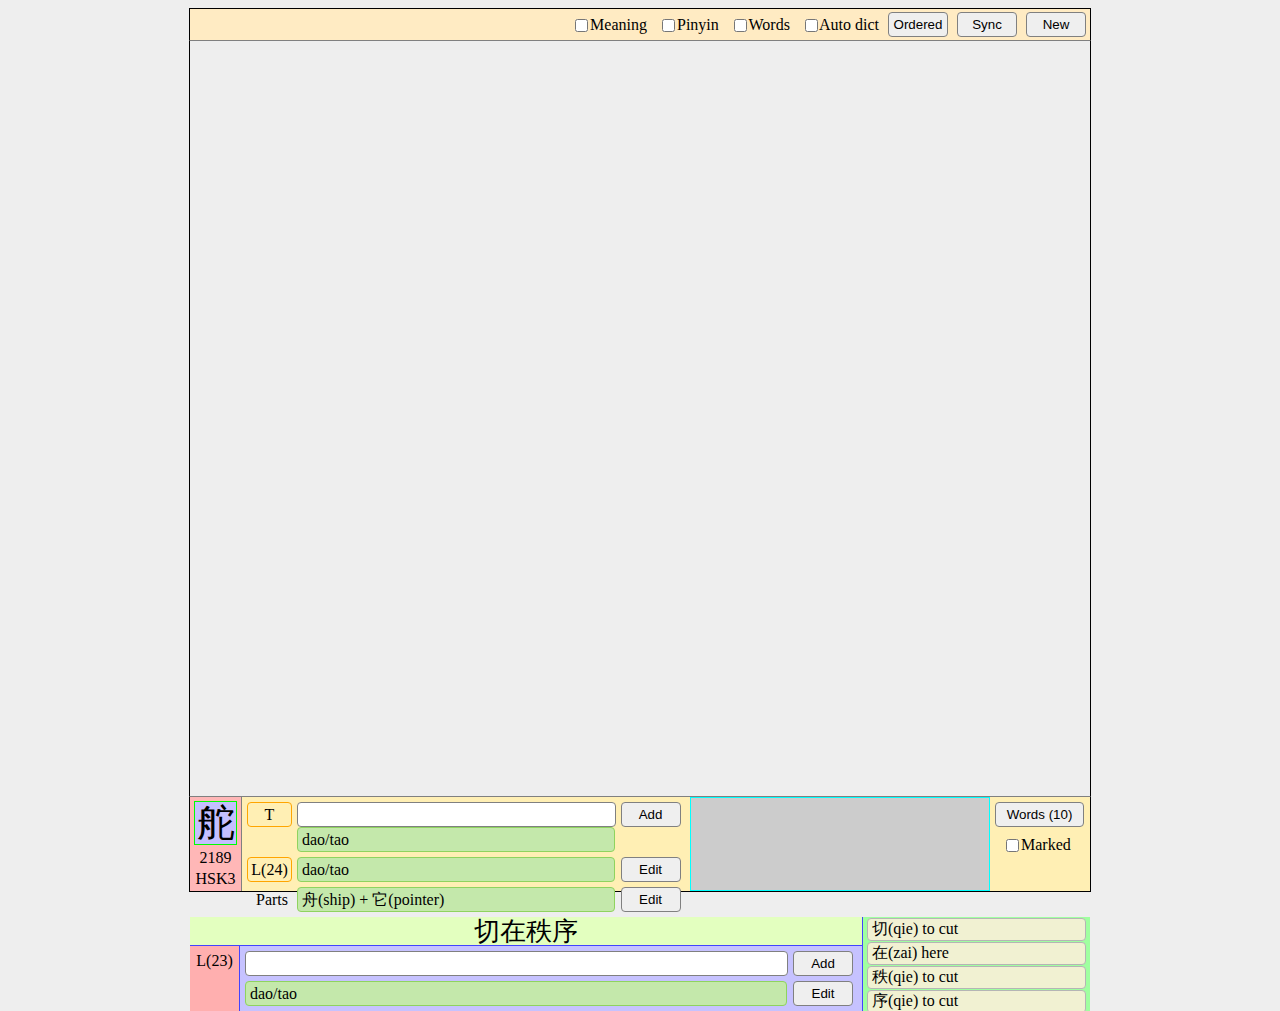
<file: index_new.html>
<!DOCTYPE html>
<html>
<head>
    <style>
        body {
            background: #eee;
        }

        .hidden {
            display: none !important;
        }

        .dict-overlay {
            position: fixed;
            overflow-y: scroll;
            z-index: 30;
            padding: 3px;
            border-radius: 7px;
            background: linear-gradient(#fff1d6, #ffdb99);
            border: 1px solid #3e372a;
            box-shadow: 2px 2px 9px #c37e00;
        }

        .top-menu {
            position: absolute;
            background: #ffebc3;
            height: 31px;
            margin: 0 auto;
            left: 0;
            right: 0;
            width: 98%;
            max-width: 900px;
            min-width: 450px;
            border-left: 1px solid black;
            border-right: 1px solid black;
            border-top: 1px solid black;
        }

        .body {
            position: absolute;
            background: white;
            top: 40px;
            bottom: 103px;
            margin: 0 auto;
            left: 0;
            right: 0;
            width: 98%;
            max-width: 900px;
            min-width: 450px;
            border: 1px solid gray;
            border-right-color: black;
            border-left-color: black;
        }

        .footer {
            position: absolute;
            bottom: 8px;
            background: #ffefb4;
            height: 94px;
            margin: 0 auto;
            left: 0;
            right: 0;
            width: 98%;
            max-width: 900px;
            min-width: 450px;
            border-left: 1px solid black;
            border-right: 1px solid black;
            border-bottom: 1px solid black;
        }

        .char-left {
            float: left;
            width: 51px;
            height: 94px;
            background: #ffb7b7;
            text-align: center;
            border-right: 1px solid gray;
        }

        .character {
            display: block;
            margin: 4px;
            height: 42px;
            border: 1px solid lime;
            background: #c4bfff;
            font-size: 38px;
            line-height: 1.15;
        }

        .freq-span {
            display: block;
            margin-top: 3px;
            margin-bottom: 3px;
        }

        .stage {
            display: block;
            float: left;
            width: 50px;
            text-align: center;
            margin-top: 4px;
        }

        .stage-set {
            border: 1px solid orange;
            border-radius: 4px;
            padding: 3px 0 2px 0;
            margin-left: 0;
            margin-right: 5px;
            width: 43px;
            margin-top: 0;
            cursor: default;
        }

        .label {
            display: block;
            float: left;
            width: 40px;
            text-align: center;
            margin-top: 4px;
            margin-right: 5px;
        }

        input[type="text"] {
            border-radius: 4px;
            border: 1px solid gray;
            padding: 4px;
            margin-right: 70px;
            width: 100%;
        }

        .meaning {
            margin-left: 50px;
            display: block;
            padding: 3px 4px 2px 4px;
            border: 1px solid #8fd35f;
            border-radius: 4px;
            margin-right: 70px;
            background: #c4e8ab;
            text-overflow: ellipsis;
            white-space: nowrap;
            overflow: hidden;
            height: 18px;
            line-height: 1.1;
        }

        .word-meaning {
            display: block;
            padding: 3px 4px 2px 4px;
            border: 1px solid #8fd35f;
            border-radius: 4px;
            margin-right: 70px;
            background: #c4e8ab;
            text-overflow: ellipsis;
            white-space: nowrap;
            overflow: hidden;
            height: 18px;
            line-height: 1.1;
        }

        input[type="button"] {
            width: 60px;
            margin-left: 5px;
            margin-right: 4px;
            border-radius: 4px;
            padding: 4px;
            border: 1px solid gray;
        }

        .right {
            float: right;
        }

        .char-right {
            width: 100px;
            float: right;
        }

        .char-center {
            overflow: hidden;
            padding-right: 2px;
        }

        .center {
            display: block;
            overflow: hidden;
            padding-right: 10px;
        }

        input[type="button"]:hover:enabled {
            background: #d2d2d2;
        }

        .row {
            margin: 5px;
        }

        .char-main-info {
            float: left;
            width: 60%;
        }

        .option {
            margin-top: 3px;
        }

        .option input[type="checkbox"] {
            margin: 7px -2px 0 11px;
            vertical-align: -2px;
        }

        .option label {
            margin-top: 0;
            margin-right: 4px;
        }

        .char-decomposition {
            border: 1px solid cyan;
            margin-left: 60%;
            width: 40%;
            height: 92px;
            background: #ccc;
        }

        .words-button {
            width: 89px !important;
            margin-left: 0 !important;
        }

        .word-left {
            height: 94px;
            margin-right: 227px;
            background: #c6c2ff;
            border-right: 1px solid #4343ff;
        }

        .word-right {
            width: 227px;
            float: right;
            background: #a0ffa0;
            height: 94px;
            overflow-y: scroll;
        }

        .word-component {
            display: block;
            margin: 1px 4px;
            border: 1px solid #b5b5b5;
            border-radius: 4px;
            padding: 0 4px;
            background: #f1f1d2;
        }

        .word-info {
            float: left;
            width: 43px;
            text-align: center;
            padding: 3px;
            background: #ffafaf;
            height: 59px;
            border-right: 1px solid #4343ff;
        }

        .word-edit {
            margin-left: 50px;
            height: 51px;
        }

        .word {
            display: block;
            margin: 0;
            height: 28px;
            border-bottom: 1px solid #4343ff;
            background: #e3ffbf;
            font-size: 26px;
            line-height: 1.15;
            text-align: center;
        }

        .stage-choose {
            position: fixed;
            z-index: 10;
            left: 110px;
            border-radius: 4px;
            width: 46px;
            overflow: hidden;
            cursor: default;
            border: 2px solid gray;
        }

        .stage-choose span:not(:last-child) {
            border-bottom: 2px solid gray;
        }

        .stage-item {
            display: block;
            padding: 1px 3px;
        }

        .stage-item-trivia {
            background: #cccccc;
        }

        .stage-item-learn {
            background: #acff9f;
        }

        .stage-item-queue {
            background: #ff9ef4;
        }

        .stage-item-new {
            background: #c2bdff;
        }

        .stage-item-unknown {
            background: #ffa8b1;
        }

        #text {
            padding: 5px;
            font-size: 24px;
            line-height: 1.16;
            text-indent: 24px;
            background: #eee;
            overflow-y: scroll;
            bottom: 0;
            position: absolute;
            top: 0;
            left: 0;
            right: 0;
        }

        #text p {
            margin: 3px 0;
        }

        .overlay {
            position: fixed;
            background: rgba(0,0,0,0.2);
            top: 0;
            left: 0;
            bottom: 0;
            right: 0;
            z-index: 100;
        }

        #ovNewText {
            position: fixed;
            z-index: 200;
            left: 50%;
            top: 50%;
            margin-left: -250px;
            width: 500px;
            height: 400px;
            margin-top: -200px;
            background: #8c8c8c;
            padding: 4px;
            border: 1px solid black;
            border-radius: 5px;
        }

        #newText {
            height: 365px;
            width: 493px;
        }

        #btnNewText {
            float: right;
            margin-right: 0;
        }

        .char2 {
            color: orange;
        }

        .char3 {
            color: blue;
        }

        .char4 {
            color: #85009a;
        }

        .char5 {
            color: red;
        }

        .pinyin2, .pinyin3, .pinyin4, .pinyin5 {
            border-radius: 4px;
        }

        .pinyin2 {
            background: #d1ffcf;
        }

        .pinyin3 {
            background: #d0d0ff;
        }

        .pinyin4 {
            background: #ffff64;
        }

        .pinyin5 {
            background: #ffd1d1;
        }

        .word2 {
            border: 2px dotted blue;
            border-radius: 6px;
            box-shadow: inset 0 0 5px 0 blue;
        }

        .word4 {
            border: 2px dotted #fd00ff;
            border-radius: 6px;
            box-shadow: inset 0 0 5px 0 #fd00ff;
        }

        /* lookup */
        .dict-pinyin {
            font-size: 120%;
            color: #005000;
        }

        .dict-meaning {
            font-size: 90%;
        }

        .m1 {

        }

        .m2 {
            margin-left: 10px;
        }

        .m4 {
            margin-left: 20px;
        }

        .ex {
            color: #626262;
        }

        .c {
            color: green;
        }

        .question {
            color: red;
            border: 1px solid #00a20e;
            border-radius: 9px;
            font-size: 13px;
            padding: 1px 5px;
            background: yellow;
            margin: 3px;
            top: -9px;
            position: relative;
        }

    </style>
    <script>

/*        var isHSK = function(text) {
            for (let i = 0; i < text.length; i++) {
                let code = text.charCodeAt(i);
                if ((code >= 0x4E00 && code <= 0x9FFF) || (code >= 0x3400 && code <= 0x4DBF) ||
                        (code >= 0x20000 && code <= 0x2A6DF) || (code >= 0x2A700 && code <= 0x2B73F)) {
                    continue;
                }
                return false;
            }
            return true;
        };

        function processHskWords(text) {
            let chars = {};
            let words = {"不但": 3, "而且": 3, "只有": 3, "因为": 2, "所以": 2, "虽然": 2, "但是": 2};
            let lines = text.split("\n");
            for (let i = 0; i < lines.length; i++) {
                let line = lines[i];
                let ix = line.lastIndexOf("（");
                let word = line.substr(0, ix);
                let stageChar = line[ix + 1];
                let stage;
                if (stageChar == "一") {
                    stage = 1;
                } else if (stageChar == "二") {
                    stage = 2;
                } else if (stageChar == "三") {
                    stage = 3;
                } else if (stageChar == "四") {
                    stage = 4;
                } else if (stageChar == "五") {
                    stage = 5;
                } else if (stageChar == "六") {
                    stage = 6;
                } else {
                    throw "Invalid stage: " + stageChar;
                }
                if (words[word]) {
                    throw "Duplicate word: " + word;
                }
                if (word.length > 1) {
                    if (isHSK(word)) {
                        words[word] = stage;
                        for (let j = 0; j < word.length; j++) {
                            let c = word[j];
                            if (!chars[c] || chars[c] > stage) {
                                chars[c] = stage;
                            }
                        }
                    }
                } else {
                    let c = word[0];
                    if (isHSK(c)) {
                        if (!chars[c] || chars[c] > stage) {
                            chars[c] = stage;
                        }
                    }
                }
            }
            let charsL = [[], [], [], [], [], []];
            let wordsL = [[], [], [], [], [], []];

            for (let word in words) {
                if (words.hasOwnProperty(word)) {
                    wordsL[words[word] - 1].push(word);
                }
            }
            for (let char in chars) {
                if (chars.hasOwnProperty(char)) {
                    charsL[(chars[char] - 1)].push(char);
                }
            }

            let charsStr = "";
            let wordsStr = "";

            for (let i = 0; i < 6; i++) {
                let cc = charsL[i];
                let ww = wordsL[i];
                if (i > 0) {
                    charsStr += ":";
                    wordsStr += ":";
                }
                console.log("chars[" + (i + 1) + "].len = " + cc.length);
                for (let j = 0; j < cc.length; j++) {
                    charsStr += cc[j];
                }
                for (let j = 0; j < ww.length; j++) {
                    if (j > 0) {
                        wordsStr += ".";
                    }
                    wordsStr += ww[j];
                }
            }

            console.log(charsStr);
            console.log(wordsStr);


        }*/

        let STAGE_TRIVIA = 1;
        let STAGE_LEARN = 2;
        let STAGE_NEW = 3;
        let STAGE_QUEUE = 4;
        let STAGE_UNKNOWN = 5;

        let OFFLINE = false;
        let HOST = "http://127.0.0.1:8080/rest/";

        let FREQ_DATA = "的一是不了在人有我他这个们中来上大为和国地到以说时要就出会可也你对生能而子那得于着下自之年过发后作里用道行所然家种事成方多经么去法学如都同现当没动面起看定天分还进好小部其些主样理心她本前开但因只从想实日军者意无力它与长把机十民第公此已工使情明性知全三又关点正业外将两高间由问很最重并物手应战向头文体政美相见被利什二等产或新己制身果加西斯月话合回特代内信表化老给世位次度门任常先海通教儿原东声提立及比员解水名真论处走义各入几口认条平系气题活尔更别打女变四神总何电数安少报才结反受目太量再感建务做接必场件计管期市直德资命山金指克许统区保至队形社便空决治展马科司五基眼书非则听白却界达光放强即像难且权思王象完设式色路记南品住告类求据程北边死张该交规万取拉格望觉术领共确传师观清今切院让识候带导争运笑飞风步改收根干造言联持组每济车亲极林服快办议往元英士证近失转夫令准布始怎呢存未远叫台单影具罗字爱击流备兵连调深商算质团集百需价花党华城石级整府离况亚请技际约示复病息究线似官火断精满支视消越器容照须九增研写称企八功吗包片史委乎查轻易早曾除农找装广显吧阿李标谈吃图念六引历首医局突专费号尽另周较注语仅考落青随选列武红响虽推势参希古众构房半节土投某案黑维革划敌致陈律足态护七兴派孩验责营星够章音跟志底站严巴例防族供效续施留讲型料终答紧黄绝奇察母京段依批群项故按河米围江织害斗双境客纪采举杀攻父苏密低朝友诉止细愿千值仍男钱破网热助倒育属坐帝限船脸职速刻乐否刚威毛状率甚独球般普怕弹校苦创假久错承印晚兰试股拿脑预谁益阳若哪微尼继送急血惊伤素药适波夜省初喜卫源食险待述陆习置居劳财环排福纳欢雷警获模充负云停木游龙树疑层冷洲冲射略范竟句室异激汉村哈策演简卡罪判担州静退既衣您宗积余痛检差富灵协角占配征修皮挥胜降阶审沉坚善妈刘读啊超免压银买皇养伊怀执副乱抗犯追帮宣佛岁航优怪香著田铁控税左右份穿艺背阵草脚概恶块顿敢守酒岛托央户烈洋哥索胡款靠评版宝座释景顾弟登货互付伯慢欧换闻危忙核暗姐介坏讨丽良序升监临亮露永呼味野架域沙掉括舰鱼杂误湾吉减编楚肯测败屋跑梦散温困剑渐封救贵枪缺楼县尚毫移娘朋画班智亦耳恩短掌恐遗固席松秘谢鲁遇康虑幸均销钟诗藏赶剧票损忽巨炮旧端探湖录叶春乡附吸予礼港雨呀板庭妇归睛饭额含顺输摇招婚脱补谓督毒油疗旅泽材灭逐莫笔亡鲜词圣择寻厂睡博勒烟授诺伦岸奥唐卖俄炸载洛健堂旁宫喝借君禁阴园谋宋避抓荣姑孙逃牙束跳顶玉镇雪午练迫爷篇肉嘴馆遍凡础洞卷坦牛宁纸诸训私庄祖丝翻暴森塔默握戏隐熟骨访弱蒙歌店鬼软典欲萨伙遭盘爸扩盖弄雄稳忘亿刺拥徒姆杨齐赛趣曲刀床迎冰虚玩析窗醒妻透购替塞努休虎扬途侵刑绿兄迅套贸毕唯谷轮库迹尤竞街促延震弃甲伟麻川申缓潜闪售灯针哲络抵朱埃抱鼓植纯夏忍页杰筑折郑贝尊吴秀混臣雅振染盛怒舞圆搞狂措姓残秋培迷诚宽宇猛摆梅毁伸摩盟末乃悲拍丁赵硬麦蒋操耶阻订彩抽赞魔纷沿喊违妹浪汇币丰蓝殊献桌啦瓦莱援译夺汽烧距裁偏符勇触课敬哭懂墙袭召罚侠厅拜巧侧韩冒债曼融惯享戴童犹乘挂奖绍厚纵障讯涉彻刊丈爆乌役描洗玛患妙镜唱烦签仙彼弗症仿倾牌陷鸟轰咱菜闭奋庆撤泪茶疾缘播朗杜奶季丹狗尾仪偷奔珠虫驻孔宜艾桥淡翼恨繁寒伴叹旦愈潮粮缩罢聚径恰挑袋灰捕徐珍幕映裂泰隔启尖忠累炎暂估泛荒偿横拒瑞忆孤鼻闹羊呆厉衡胞零穷舍码赫婆魂灾洪腿胆津俗辩胸晓劲贫仁偶辑邦恢赖圈摸仰润堆碰艇稍迟辆废净凶署壁御奉旋冬矿抬蛋晨伏吹鸡倍糊秦盾杯租骑乏隆诊奴摄丧污渡旗甘耐凭扎抢绪粗肩梁幻菲皆碎宙叔岩荡综爬荷悉蒂返井壮薄悄扫敏碍殖详迪矛霍允幅撒剩凯颗骂赏液番箱贴漫酸郎腰舒眉忧浮辛恋餐吓挺励辞艘键伍峰尺昨黎辈贯侦滑券崇扰宪绕趋慈乔阅汗枝拖墨胁插箭腊粉泥氏彭拔骗凤慧媒佩愤扑龄驱惜豪掩兼跃尸肃帕驶堡届欣惠册储飘桑闲惨洁踪勃宾频仇磨递邪撞拟滚奏巡颜剂绩贡疯坡瞧截燃焦殿伪柳锁逼颇昏劝呈搜勤戒驾漂饮曹朵仔柔俩孟腐幼践籍牧凉牲佳娜浓芳稿竹腹跌逻垂遵脉貌柏狱猜怜惑陶兽帐饰贷昌叙躺钢沟寄扶铺邓寿惧询汤盗肥尝匆辉奈扣廷澳嘛董迁凝慰厌脏腾幽怨鞋丢埋泉涌辖躲晋紫艰魏吾慌祝邮吐狠鉴曰械咬邻赤挤弯椅陪割揭韦悟聪雾锋梯猫祥阔誉筹丛牵鸣沈阁穆屈旨袖猎臂蛇贺柱抛鼠瑟戈牢逊迈欺吨琴衰瓶恼燕仲诱狼池疼卢仗冠粒遥吕玄尘冯抚浅敦纠钻晶岂峡苍喷耗凌敲菌赔涂粹扁亏寂煤熊恭湿循暖糖赋抑秩帽哀宿踏烂袁侯抖夹昆肝擦猪炼恒慎搬纽纹玻渔磁铜齿跨押怖漠疲叛遣兹祭醉拳弥斜档稀捷肤疫肿豆削岗晃吞宏癌肚隶履涨耀扭坛拨沃绘伐堪仆郭牺歼墓雇廉契拼惩捉覆刷劫嫌瓜歇雕闷乳串娃缴唤赢莲霸桃妥瘦搭赴岳嘉舱俊址庞耕锐缝悔邀玲惟斥宅添挖呵讼氧浩羽斤酷掠妖祸侍乙妨贪挣汪尿莉悬唇翰仓轨枚盐览傅帅庙芬屏寺胖璃愚滴疏萧姿颤丑劣柯寸扔盯辱匹俱辨饿蜂哦腔郁溃谨糟葛苗肠忌溜鸿爵鹏鹰笼丘桂滋聊挡纲肌茨壳痕碗穴膀卓贤卧膜毅锦欠哩函茫昂薛皱夸豫胃舌剥傲拾窝睁携陵哼棉晴铃填饲渴吻扮逆脆喘罩卜炉柴愉绳胎蓄眠竭喂傻慕浑奸扇柜悦拦诞饱乾泡贼亭夕爹酬儒姻卵氛泄杆挨僧蜜吟猩遂狭肖甜霞驳裕顽於摘矮秒卿畜咽披辅勾盆疆赌塑畏吵囊嗯泊肺骤缠冈羞瞪吊贾漏斑涛悠鹿俘锡卑葬铭滩嫁催璇翅盒蛮矣潘歧赐鲍锅廊拆灌勉盲宰佐啥胀扯禧辽抹筒棋裤唉朴咐孕誓喉妄拘链驰栏逝窃艳臭纤玑棵趁匠盈翁愁瞬婴孝颈倘浙谅蔽畅赠妮莎尉冻跪闯葡後厨鸭颠遮谊圳吁仑辟瘤嫂陀框谭亨钦庸歉芝吼甫衫摊宴嘱衷娇陕矩浦讶耸裸碧摧薪淋耻胶屠鹅饥盼脖虹翠崩账萍逢赚撑翔倡绵猴枯巫昭怔渊凑溪蠢禅阐旺寓藤匪伞碑挪琼脂谎慨菩萄狮掘抄岭晕逮砍掏狄晰罕挽脾舟痴蔡剪脊弓懒叉拐喃僚捐姊骚拓歪粘柄坑陌窄湘兆崖骄刹鞭芒筋聘钩棍嚷腺弦焰耍俯厘愣厦恳饶钉寡憾摔叠惹喻谱愧煌徽溶坠煞巾滥洒堵瓷咒姨棒郡浴媚稣淮哎屁漆淫巢吩撰啸滞玫硕钓蝶膝姚茂躯吏猿寨恕渠戚辰舶颁惶狐讽笨袍嘲啡泼衔倦涵雀旬僵撕肢垄夷逸茅侨舆窑涅蒲谦杭噢弊勋刮郊凄捧浸砖鼎篮蒸饼亩肾陡爪兔殷贞荐哑炭坟眨搏咳拢舅昧擅爽咖搁禄雌哨巩绢螺裹昔轩谬谍龟媳姜瞎冤鸦蓬巷琳栽沾诈斋瞒彪厄咨纺罐桶壤糕颂膨谐垒咕隙辣绑宠嘿兑霉挫稽辐乞纱裙嘻哇绣杖塘衍轴攀膊譬斌祈踢肆坎轿棚泣屡躁邱凰溢椎砸趟帘帆栖窜丸斩堤塌贩厢掀喀乖谜捏阎滨虏匙芦苹卸沼钥株祷剖熙哗劈怯棠胳桩瑰娱娶沫嗓蹲焚淘嫩韵衬匈钧竖峻豹捞菊鄙魄兜哄颖镑屑蚁壶怡渗秃迦旱哟咸焉谴宛稻铸锻伽詹毙恍贬烛骇芯汁桓坊驴朽靖佣汝碌迄冀荆崔雁绅珊榜诵傍彦醇笛禽勿娟瞄幢寇睹贿踩霆呜拱妃蔑谕缚诡篷淹腕煮倩卒勘馨逗甸贱炒灿敞蜡囚栗辜垫妒魁谣寞蜀甩涯枕丐泳奎泌逾叮黛燥掷藉枢憎鲸弘倚侮藩拂鹤蚀浆芙垃烤晒霜剿蕴圾绸屿氢驼妆捆铅逛淑榴丙痒钞蹄犬躬昼藻蛛褐颊奠募耽蹈陋侣魅岚侄虐堕陛莹荫狡阀绞膏垮茎缅喇绒搅凳梭丫姬诏钮棺耿缔懈嫉灶匀嗣鸽澡凿纬沸畴刃遏烁嗅叭熬瞥骸奢拙栋毯桐砂莽泻坪梳杉晤稚蔬蝇捣顷麽尴镖诧尬硫嚼羡沦沪旷彬芽狸冥碳咧惕暑咯萝汹腥窥俺潭崎麟捡拯厥澄萎哉涡滔暇溯鳞酿茵愕瞅暮衙诫斧兮焕棕佑嘶妓喧蓉删樱伺嗡娥梢坝蚕敷澜杏绥冶庇挠搂倏聂婉噪稼鳍菱盏匿吱寝揽髓秉哺矢啪帜邵嗽挟缸揉腻驯缆晌瘫贮觅朦僻隋蔓咋嵌虔畔琐碟涩胧嘟蹦冢浏裔襟叨诀旭虾簿啤擒枣嘎苑牟呕骆凸熄兀喔裳凹赎屯膛浇灼裘砰棘橡碱聋姥瑜毋娅沮萌俏黯撇粟粪尹苟癫蚂禹廖俭帖煎缕窦簇棱叩呐瑶墅莺烫蛙歹伶葱哮眩坤廓讳啼乍瓣矫跋枉梗厕琢讥釉窟敛轼庐胚呻绰扼懿炯竿慷虞锤栓桨蚊磅孽惭戳禀鄂馈垣溅咚钙礁彰豁眯磷雯墟迂瞻颅琉悼蝴拣渺眷悯汰慑婶斐嘘镶炕宦趴绷窘襄珀嚣拚酌浊毓撼嗜扛峭磕翘槽淌栅颓熏瑛颐忖牡缀徊梨肪涕惫摹踱肘熔挚氯凛绎庶脯迭睦窍粥庵沧怠沁奕咙氨矗盔拇沛榻揣崭鞘鞠垦洽唾橱仕蜘痰袜峙柬蝉蟹谏鹃擎皓朕疤禺铲酶钝氓匣弧峨锥揪杠吭崛诬冉抒庚悍靡晦醋壕锯夭咦侈婢猾徘硝煽皂舵嗦狈靴捂疮郝苛秽茜搓芸酱赁檐饷蕉铀苔赦缎舷筷朔婪紊厮婿寥兢糙卦槐扒裴祀埔絮芭屉痪霄绽宵邑霖岔饵茄韧琪邹瑚憋殆噜忒忿衅淳悖髦孜粤隘濒铮畸剔坞篱淀蓦唬锣汀趾缉嫦斟鞍扳拴诅谟呃懦逞犁忏拧亥佟叱舜绊龚腮邸椒蔚湛狩眶栈薇肮瀑渣褂叽臀妞巍唔疚鲤戎肇笃辙娴阮札懊焘恤疹潇铝涤恃喽砌遁楞阱咎洼炳噬枫拷哆矶苇翩窒侬靶胰芜辫嚎妾幌踉佃葫皖拽滤睬俞匕谤嗤捍孵倪瘾敝匡磋绫淆尧蕊烘璋亢轧赂蝗榆骏诛勺梵炽笠颌闸狒樊镕垢瘟缪菇琦剃迸溺炫惚嗨陨赃羁臻嘀膳赣踌殉桔瞿闽豚掺沌惰喳椭咪霎侃猝窖戮祠瞩菁躇佬肋咄忡雍忱蕾跄硅伎炊钊蝠屎拭谛褪丞卉隧茸钳啃伢闺舔蹬挛眺袱陇殴柿梧惺弛侥琛捅酝薯曳澈锈稠眸咆簧鸥疡渎汲嬉脓骡穗槛拎巳邢廿搀曙樵隅筛谒倭痹猖佯肛奚甭抨蛾唠荧嵩漱酋攘诘篡睿噩怅盎徙鞅漓祟睫攸翎呛筐堑檀寅磊驭惘吠驮瑙炬痉曝恺胺萤敕筝幡霹竺烙毗鸠埠蒜阜嘈乒帷啄鳌毡阙褥搔笋冕狞韶骼蔼烹奄嫖沐噗岑蛟掳咏弩捻圃孚悴诣呱祁捶钠袄澎氮恪雏撮堰彷鹦晖犀腑沽橄掐亵龋嗒咀祺锚匾乓萃贻揖觑吝憔羌诲砾蠕肴撩坍酥袅黝俾嫣穹秧妊溉鹊聿疙蘑睾楷酵茹锌滇辗纂圭幔褒揍诽倔腓颉锄嗔磺攒瘩雳吆悚墩彝囱逍辄桅俨纶悸殃帧俐绮袒籽孰愫拌橙暨敖赘抉淤剌娼顼葵哝酣麓钵琅簸禾铢璧娠彗惋腋螂阪掣劾沥粱嚓惮氖捎羔俟渲榄茧霓鹉胥琶撬橘醫拈笆痊亟渭狙珂刨蜕谚憧瞟馒拗帚钗哧喋箫刁怦缭迥湄磐渝冗闵噶黏蕃弼驿淄饺踞韬婷唆蜒偎榨漉碉皈矜笈枷鲨蹑瀚酪谑癖烬揩炙蜷侏凋漪悻蹋讪搐碘帛诠碾擂苯诃铎戊荀驹攫憬哽踵蟒漾啧吮楠氟怂叼竣偕漩蹭翌臆挝绚崽糜瘢跤阑恬豢汶跷琵憨蜗螅惴戟匮恙抿桢笺蛤瞳藥瓢衹秤跺潦芹哒饬栩曦骷嫡卤丕鬓梓嗖惦浚咔藐荃唧玺汛铐髅渤皿箍馅汾戍痔褶聆涎汞渍奂巅疣傩逵耆蟋鳄讹膺蹿筏釜沂坯峦茬摒蟀撵浒缤嵋珑苞瑾泵钾暧赓叟佚沓撂蛊甥璐晏瘪漳阉蹂鳃琏湃辘僭躏鼾懵镰寐褚攥涧蝙脐辕涣杞煜骥傣嗳祯酉秸捺瑕鑫馋窿楔胱荔蟆湍屹遐轲镯缰桦炖钡羚啬诩绯掖箓涸鸳塾呸抡擞熹坷瓮亘嗟筵跛汕欤壑颍溥姗踊枭暄稷跚涟瀛笙滕踝贰瞰恻嚏迢獗邯睑赡萦珥酮璞羹缄晾俸媲鸾恿蜿犊讷扈蜈翟藕戌蓓鋆谩谀卯谙岐蝎荼镀椰甄蟾蹊泞撸螃檬猓蔷羲瘸蘸蔗傀蚌锢遽邃恚皑锵簌焙昊鹳睽刽鳖噎呗寰唷殡淖诰恣睐婵榈氦靳蛹鸯惬蹙诙眈罡缮胤皋蛀偌疵绛葆黔喙烽儡佼斓嫔颚龈盅娓坂町芥瘠阂挎橇荟啜垛淇瓒篓虱跻龛蹒髯瞠痫掂潼酰镁灸腆筱谆骋壬茗椋蛔潺扉耘槟雹甬谥淞燎蕙蚪蜻郸轶狰楣捋涓荪娄麝蚤薰醮搪谧湮辍瞌梆樟茉岖臼癣穑玷馍呷萼妩伫彤莓岬媛惆鳎啾囔蜓孺徇徵焊岱昵卅飙邙痞隼恫怆桀绶裆盂桧蚓抠嗷槌痘痢芮蚣闩铿飓疱蝌撅蚯斡窠荚耷砚牒赈煦嗫耙榕鞑袤谌醺秆徨橹翡缨锹嵇圪髻嗬辎痣娩谄蛐鹞翱庖籁蓿鳗疟鲇這嚅瘀颔黜黠濑馁洵忐忑砥咂罹糠匝偃淙纫喏闾祛蛰腼涝曜厩疽闰洄煊汐藓璜铬經渥靼酗苓噤咫椿鲫锭罔锺匍祗锰岌馀畹糯胫熠銮沅棣旌豌孢镭驸腌盹熵镐馐嘤癞骰韭阖瞑裨宕戾镌溟牍隽婊鹄埂拄娲虬萱啵蠡芋胭豺啻褛蛆柠掰篆倌咛蛭谡荨莞澹纭潞郅弋飕螳胄蟑猥宓昙锏蟠過柑烯匐濮蟮祐仄偈蜃箴粼嗥褴蕨蓟圩孪杳魇荤诿簪氲摞飒镂舀夙臧蒿貂蜥蹩噼钛钚獾濂铠皙霭鲈叵霾泯碴鸵峪饕瘁睢鬃迩纣夔垠饨榭隍娑篝榔洌浜鲑谔汩浣舐瞭忻咻鹑唑懋皎诒麾辏氐冽箕俚汴宸芍捱摈摺簦箔咝孀怏谝砧馕耄罂漕沣栾榘烷榷俑沱缜鹫蛳剽衢泗臊瘴酚纾晁孛炀叁憩掬椤啮畿掸镣骁椽侗滦荩泓蚱癜酯體癸蚜扪庑歆蝮蹶弈庋喟滂啕蛎獭槁翊龊邺莘燮剁觐铛谗镍臃墒晔燔嘭涿醯箩鄱睨诤坳鹭砷唏伲猬琥殁蚩泾缥殓鳅氰诋刍芷嶙逅舫呓唰茁馑妫骧苷擢峋袂懑蓑與涞祉踹掇沏诳噫饽饪绺谘飧迳铡枞熨鋈荭赊俦戛湎幺凇芪觯龌挞嬴苻嘁鞯肽恸迨钰儆觎讫滓僮媾龇胯涮绾杈赳斛觥疸卞愠拮庠烨龢菠窈罄囤弁奘咣缫腴缈喵潢遛柚郏荻藜琨镳雉橐陽骈蛉艮搽濡寮柩佗啷诜視偻夯闱谖夥枸膑虻筠埽笞臾婀珞粑怵绻殒觊崂颧嗑榛昱蜴鳝噙淼矾硼囿泅邂钜蠹垩乩嗝淦樽诮揆啐淅榉馗辔暹骛鱿苫犷獠詈竦篙诨铰馄蜚峒滢琬靓狻璨犟鸬螨芩嘹锟蜇洹栉俪钍锨瑁壹痿竑粕犄瘙饯抟衲踮龅愎馥梏讣邝艿趺鲟剜绉罅笥衩姣斫鹗腎爻猕晗铩窕仨搡崴酢檄佞孑璀岷舛邕闿铂霁犒馏阈麋麒苁摁涔宥妍铤锷嗲恽麂赝胛哂撷呶噘懔栎桎霰飨揄噔娣薏忝咤嗵迤贲胪鍪泸蔫刈僖咿鹌嗪茏茯岫嵘轱怼铨昕郢咩馊髡澧苣濯盥囡砺佘谶弑楂翦怩蠼霏楹讴锲慵胝砭潍杵樾帼碣诌徕胴钴裟啶铣铱楫赭碛酊魑醛剐畦陂闶阄祚鹘泱趄骅陲郧倜呤燧铉粲骶峁忸渌骞髭戡钨谲苋锃蜊幄闼戕骊虢烩傥妲绌桠袈鎗薮揿杲肓厝莅氤缙衮诟旖硒唁嬗硎裱颦質靥纥煨礴鏖蝈笏羿鼐湟甑炜煲锉笕喑嶂浔弭妪锂苡孳颏醴間渚轭鹬蚝黃膘邛痨褡耦覃虛馔篾兖阋遨爰痂艄耨沤邋焓秣昶種變窣绦俎榫蟪稗謇氩類锴龉烃俣嬷肱鸢笫痤陰菏莆芨阕砣碜鼹長猷竽舸诓錾淬隗悌姘槭邈婕歙稹蹴砒痈镏羯豕鲂蓖匦笤峥徭浃烊補窸酆缢褓蚨翳趔炔誊赜仃勖葺蚴泷蛴結媸俳诖茑逡孱砦跸祜伉溴屐飚蛞鏡掮崆庾橛矸鸨圻缂蒯诹啭饧镉鸪蛩蠖說劭哐崧杼棂螫龃饔遑颢腱襁忾濠牝蛄鲆嗄灏疥苜荞嘣夤砝颞開忤遢旎瘛魉辇見瓤荥涫娌氚臁毂碇毖壅吡缛玮羟還珈颀虼祇佝翕遴珏郛較驗玖蹇逋氅粽诂岢聒髁黍芾淝鲎鞣髋闳潆汨胍阏钤鹜鬈铵戬點崮枰樯脍畲衾蹼題劬咭囫洱刎芏琊碚鳕谪芎恂槿鲢鲧嘧绀郦噱浠潸跏鲶矍苌抻琰鹚龆臬芄呔雒觞钒饫阒槎鸩舂谠阡莒萸妗稔穰蚧餍谯芗菸葩踔厣佻嘌饩钏蠓黩倨腸缬殚钿鎏恁藿囟鄣呋婺绱瓯旃锶酩恹逶缦鸹螟菟阗濉篑醪鲛讦媪邬殇鄯芡嫠肼峤矽讧掼焖愆聩岘靛菖卟姒杷砉袢蚋笳挈關踽黾麼侩凫诔郯韪挲笪鼋莜風菅嵊裢趿箸莴莠阌旯圜涪赍柞嗍囵榧裰笾簟跎巽曷逖骓绔枋镒魃餮讵乜鄢瑭踅馓蟛鳟荛菬忪阍姹纰桉氪氘垅郃汊娉纡缟旮镢傈堋蔺庥枥腭鹕笮髂魍缁槊跞醚吒枳搿鹧蜍舻鏊禳蒺钹蜢鬻珩卮垭苄苕菀骠袷跹瘘騔論磬缶笸鸷頭芰蕲阆纨琮牦砩蠲锒锕郓妯驷鹩舢趸證養芫嗉蠊笊莸饴阃浯枇焱铆擤柢醢呲崾溆潴牖硪碓鹆鬣堀帙雱須進诎獐桁蛱鳏郴幂箝僳疝茴揶呦嗌囹螈脲镊锑胨膈痼鳊赅贽處苤峄桡雎鲋鞫鼬獯昀痍蟊鞴疖熘乇羸嵴栀槲炝炷硐锸鹂裾侪診調珐縯哔屙旆佰僦牯钪掾針仟圮芟崃廪擘笱跗鲅硷苎匏嗾圄彀粳卣勐掴涑浞玳愍畛赧貉擀湫逦椴铄箧刖鲮訇茱啖悭愀朐畈鹨蛘佶缃晟鲱凼苴颛厍匚徉洙氡胗癯鞒锆佤錢飲細勰钺繇螭嵬轸肟肫邨瘿仞奁宄轳熳睇钼蝼跆樗鲰節诶薜铧裥榇馃術蹚怄寤缗硗碡矬鸱虺糅雠帑镧埙啁悒犍硌锩虿蛑艉钅咴筮艏糁鼍肄籴骜砻蜮龀黢劢腫耪鬯畚觳稞鹁鲲稱捌菔獬柘娆篪鲀谰孬伥谇鄄狎闫滟齑遒磔聃綦鲡蔻泠砗钕镫菹胂煅煸螯躅鲠佥罘嶝適坨菽哞徜慊洳渑灞盍钋鸫踯縻萘褫羰腦俅芤隳洮胼罴镛怛芊啉噌嫱绲膻焐裡葎亓倮莼蘅嘞缒镆網伧荏唳檩鸶蚬骱蘖澍韫颎嘏垡腚焯繻怙羧鼙倥亳艽荠昴舨魈醣枵粜甙珲杓楸楦疃蛏蠛髌茔臨诼嬖耒蜣笄跣钣戆蜉喾铍陉薹肷岵瓴荽怫钭窀缯倬摭帔楝痱蚶螬髑紅鼗狷殛裉粝萋葭衽鳢傧喁嫘罟钌裼愦蝽雖锗衿粢醵跫鐾廛墉哌輕扦堇婧暌罱镞蹰陟鳔脘臟岿侔郾唿砹疴麸薨綝滁偾拊撺呒狯猢椁榱罾铳裎鳚眦璎認崞缇蝣萑狲缱晷冼痧統蕖狍憷锛窨袼帏儋绨疠蘩嵝庀汜炅煳泶瓠窳虮蚰邰苊砀捩蹉莪螽覺蘼槔曛蛲鹾隹犸衄觀轉銎泫玢辊瞋墀酐隱堞尥嚯猗逑逯硖噻嵛畀運鲃偬鄞呖溧嬲肭鹈鹱窭黧谵沆嫒塬缣篯酃喱泔溘迕肀秫裣铋蒌曩赀箪朊鳙仫钎芑胙盱糇挹捭悱鬟緩請崤澶甾欹瞽钇鹪鞔缡铯鲚組嘬庹渖湔玎锜锊舾籼阊祕猊燹葑蓼幛岣浼甯瑷敫钔钫锼锿癔穸褊蚍篦麇樘钯禇铒續莩嵯逭遄戗睃鮈瀣皴泮轫褰炱醍锱篁葚難矇驽辚睥鸺筇戥髀驺頸哙濞逄桤攵炻磙疳醭鳇鹮迓眇楮砜謝離約菘馇栌醐唢獍殳仡軟刿葜薅湓搴尕磴锝镅艚殄暝祢豉垴維瓿煺蟥蹀門黼氙铑積線蒡杪肜膂砬硭酽踟鲷蒴藁猡旒硇锍鞲哿皤哏殍漯確織連谂跶橥镬鸲姝茭窆髟畋溏鲔顯喹紹吣羼缧窬骘赉镓邳璩鸸涠溲孥敉筌義衛響蹓垓苒荸甓锪镄脔艟選達眬彘檠胩旄祆伛鲥荦暾脈納缌飏锞趵跖跬僬皲翥祎貢習閉芴菰眙锓訾莳菪槠榍俜觚撄嵫桴晡爨悫锇锖锘蝾糌柙滹睚辦莨尻罨锔筲妣砘谳钽鈤脹遺鄹菡崦狺杌秭舯豇鲵蘧阚悝铌預缑瑗椹旰魆蓍蕹岜钐锬镪绡檎穀茕話縮顧荈侉渫辂欷轾麴戢趼誤芈苈缍歃燠耜顸蚵哓澌郜徼籀陬蕤叻猞洇锎舳缋镗褙耋聬鳡鲌鰽筆簡計語謂袴巯吖猁桷砼锾颟跽悛桕艨颡髹桫鬆練總膽貝葸屣獒瘌佴锫隰醌萬矯鰕岽昃螓垧廨骺黥豳議絡護釋隨荑莶蓊揎娈嫜毽砑碶剀薷怃怿骐腧霈蝻鵰讀墼坩甏鹇鹣舴鲭傺枘秕糨忉磲顒蟲訓侑萁葳呙鹋貘葶枨棹纛籤規資嶷妁杩鹛羝骖祧給淠畎箨鳐識遠谿剡吲嫫戽糗鸮蕰坼璺栊镝疔瘰谮辋碥豂竅讓黒劂潋孓螋鲳铙塄萆碲粋纻沭祏電鱲頻設試項鄩鱖鱧怍糍鸻仵柰棼氇氆烀镔珉鞬範膠眾鶇囝犴镠觇钆蚺蝓趑貔躞氽绂栲鹎襻蓚貪祓繼脫郿骝檫砟蝰猱缵沔彖黻眢車陳雜驚龍鮠茛蕈骀樨昝餂镎酡鳜觋礅垆坻荇扃磻郗阇腈铈臥顱級階顟衖珙襞劁隈胬纮翙茀荜溱酤腳記許錯鱇圯柽瞀铖粞撙铊圹菝迴岙漶缏貊粫徂洎礌膿葉險雙餘邠邽溽棰舭艋靜聱尢藚佾蕻狁绁牾慝蜱鬘膚虧邊髮埚堙菥萏玟椟铗颙踬筚矻搠圉浍閱蛸礎討鎮鮊芘萜鄗惝毵鲽酞絕哚溷缞踰搦帻铦鲴髫盡蓋製載週陸醡儇狴迮鍬趱椠赟陔坌悃塍疬麈絜脩赒埒镡镨骎骙薑鼩雰穩藴責鮮鳑豨琚觫鲦刳拶掊泐瘗雩麿檗鼂詳際褔铟聽觸靈鲏蒗魟遹攴蝥茆蓁嚆忮篌菧卺郫篠複該貴辯飛犰狳陠蹁蓐稜菃埝蕞喈戋赙磉郤聍铷硏腘興雞鬱鳴麥鮟鳈秾邗釐矧舁貅瞇骢阼垸墁攮柝梃眚箜簏綮鲩諡茇摅顐蜾龂臍膩諸讉鎯脒箬鲻埸颃蒹瞍铫蒐蹻幞阯觏媵钬襦簋翮蹯艖貓鐮負順鲿緊蹠攉禊箐镟癍霪袪劓殂脞霨饾耵泺埤碁鲐鷟膬茲粯糞聲貼陴橼驩唣蜩埯蓥袝谞馘谫輶廑瘐躐黟纔礙膯華藭禆號談費顏飯稓縠揠绐鸰搛黹恧粎柒裒栳钸饸譞販铕絷蒨蓣迻釆鲕頗鍏鷉郄埘薤鲞鼯坭蔌缳靦筸蘋夼椐轹脬眍饹瘥瘵蝦誌邴鉁鞮舄麄翛覩纩蓮唛袓祂轎紀纖輔鉀領螵鸊鮡禛袆謴邾鮣酲龁汔眄眊鬲阨靸臉贇酺狃轺霅鬂鼷蠃埴鴥隊髆綱膮謹铪鹼簳終綜裝訉銀鲉蕿袊汆硃仝趽堍揸忭銧妤頫緡讟龠垤擐噍洫滏璁癃邡絁鍩趨蒽絲膫臅茖蘇詞詾贆蹨農錄鐘鰜鹽赕鯔鯮蔯貙餬躜鳀鹡蠋钲蜁兕阽鎰绋铓爝磾葷螘仂雲顗蟫蕺骃蔀诪猹鋬盤齾埕聞舉虡評鍋陣紬訢蔎繸绖埭駮鰡鵳柁筴珧贳贶腩臌礓袛貐蹐圬堠屦驵鑑桄霑憝瘳騃茌辀胠埏腠靰鞡缻輳闆铼紤翹聯詢課豐賴輸遲鐣齡莤鱯缽邲唼鐻閟駚篥茈肏萩跐蹅瞢罽聭辻铚箦踣菑蹟捃瘕睺閒鈦顩鳓闇鹹禍窩純縱聖聛脮衝訊馬諹誖蕅鰨睒笰籥翧镩耧蜞舡鰲鹀罣觍絽羶臜薙觔躼岈潲枧觌膦礞蝤螗酹醅絅纁葰郇躄茼洧滠澉鎭铏閤赆赇顣骕飑訄輓鉤鋹钘陁耱繫鋵鱵黨禿貧買賈榀緣膶茐螝訙誘賦贅鄬釤鍵閮隻飽齒鯆逿鮀鯝鰁鱤郕镴韻鮄鲙鳁齁舖膹袣謿陧坜坫甍绠恝飗镙镱騾魋硱祫筍箖袧迯郙酖遘阘眭餗耖鯒邶絼颥篚鳘虒裈遆麑粚託鄚軌饋銳粌紙職臏莖葌豬貏違鄉闅闊頂飢驅魚鳉鴱鶎黴祼鬛镈瞓罶羑黉霚笹郐溻骯礡袉訚谉莛哕滗瀹鏰稃眰眳矞硚禋翀苾襕趥茺軿逌唪庳殪隃糈鲄龜碕鲣綎栝轵雔頠穈翃膭衒盇礦譢鳰遞鴫笟莾蒼蟬袑訒講讝購趕鈧鈩閃閷頉髤龤薿鱥觝鮻鳤穉觱轘鐓筘鲝睏蔸镚痦秵臎葴蝟訂泖骟锽犋眵耩筢躔鬏黪祔箠舲蒷蜺襢謺劐貯搋醊廒洚胲韥饘馂筅鳆鲊麗篸腄臑诐仳趩篩簾絪绹膵蕗蝘袠賸葙遊饑驀祪禘臺菍髒軸釘頃仉氕矔緒脅臒苿菢蔂藞袩貞賣跍跓蹤軍邿鄰醿鈨鋼駵駸鰪鱾賨艞鹟钁鞓鰉監穊蕡鑨楱靹鷃鼱眫艆褯剞蔟靿飭瘼酴鼢睆硁秬穪筦粡粣綖裏刭跼蒇挢邆彡猃闉阓阛靺鞨铥瘅駰騻箅箢觖麆齮糀虯瘊絛聴蘭讬揲镮钷睪砲稅翫荅菉袚褋贠跡踦遯鉅鎌靉韲餖鶺麕瞼菵蟭錏踐輾銷閣頁驟碼禎禦稖稟竇笇篂緛編縿舊蓴蕚蘆蝿袃親訴讕讚財贏軅軓釙鉄錆閶鯕鶕麨脭鲯鐏魾眎睞窋籠綠縡縫肅鉏謦麹蔔繐眥粺缊艈蓇蛣蹾掎哜鄦陞韰飖镲麃禑筰聠茷螀袞褧賮赗踡揞遝酂酇醜檑雮氍腙飩痖髣髳酎鲒鲪鹯麜齸齻粩詣隄簰蒾蓏薳藛蚢蓠蓰遡郋鄜錞靣鸂麐麚齧睊砢碻絃茝菴袥襍覗詩諥跂辵邅醨頍疰觜鴿笭糷纘翉胵芖蔣蔦蛚蛯蜏讞賲钃餈馧麤鼶禱臓鈍錫紛遙螣铽竝粊紗紮絺絿緯脦臇臋葍葞葯葻藙蜔螕蟻襲觼觿詼諝貨賀趧跉躍軒輪邉鄶酁釀鈾鈿鍊闀闄腽霧韌頎額顫顬髿鴣鶝鷣齋鋊隤艦譟蒉磜綼輋頨閗鮍鯡鲹禣粏綿臐迏鋾鐇铻鮼鼈込篰痄睄磡窔筊羺腪臢荄蓡蝀詥豀苠郞骒戤铞耢麯秱筼綈翬脧茣菒蓯蕝詝謱冁踧茚辌辒郪鄘鄠帱鈇缲雚雟韺頵顝镘鬋酾鳣鴦麀麉麊麣藬鏘鞚飔鴃齏礄誥醲毳築絫脺苧蚘蝺蠶裀詧貍踘蹷蟓盦瞆矰磥祮稛箾翂胊蓺薾襱覅讏跅踆蹔軐轪鄤醰鑟铔閛陙霳顑镤鵲竚紩聦餅鶄競簷糵紖訪豎趦隸禠籓镥盜矝笖笧簢簻籌粍綍縕罋罷翜膰膲菂葦薢藷螞蠻袀袐覍訌訛詿諄譜豈賢賹遷釛鈣鈱鈶鍛鍦鐵閯閺閻隂頌頰顆顪飼駕駝驌驘鰠鰹鲗鶒鶗鷥鷹齊硙禜糢藠镦蕂霮沩颼禬鴪鮨鱣盝眹睖磫禫繨薦褱鏏鮁鹓繟繺沲餦篤踺祦篲糰絙纄脝茊菫蓞酦醾锳钶鲼齄鴨鷧祋箯粐粦粭紃脰芃苽莿菆藗藧袵裯褵襆詤譓跊軈苘迺掭邇邘鄳猸艴鑕柃闒毹脶颋鵀鶜鶟鷱鷲鹍麖軎稂蒞蠆褲佧紵緌蠾裲郈鋐餱瓞驙鯙眆睠瞫矅碃禃秔穻箇籐絏纕翐耈耎脷膕艐艷苙葹蓂蔲薋蛷蜑衂衋袿訕訝詠誳諆讱軃轝郀郵鉐鍧鍼鏦镵閭闢陗陼韈骫骳骹髠髥鳒鶡龒籂翯莚萗転鄷靭馉騙驊鼰綑績臘臛賜贈蹣軡鋸錐顎瞐銶钖矊矘矚矡硽磿礈礜秲窮竄笗箘箽簍簜粷絨絹緷緻繉繙罁羅羇聣聰脙脛脻脼腗艜萊葘葢蔥藍藘藝蘿蛬螁螚螤袇袌袔袦袨覂訃訋詫詬詮詻誠謬譃譄譯譽賰趮蹱軙軠輩辭遜鄧鄫鄿酀釡釢鉃鍍鍎鎖闃鞗韱頹願顳餁餃餵馮馳駛騎騺鯚鰟鱉鳛鴟鴮鴲鴷鷷鸀麎麡麧鼇鼞鼤齺齽龑裏砮綟緜繑纑罈蠙輴酨鏂駹鎪瞕窪肻蠔鐰綵鮰鳾虰驎荬鑛犏鞧鮋鰷鶲盕盩盻眖砛硈禢禥窼竏筈筽篴籆籇紏肣胑臮苲蒃虗蜌跘鞦驄鷭鸼鹐矄魖鴐薀謏脎締聧脜艤荖蕌蠷褏觽踫蹽軉軛墚搌擗哳鋻楗韂飆饏耥髼篼鬑醑鴧眜瞷磦礨祃祲祻窊簥籲縢繌繒聜胔胾脨膼艕苼莻蓨蓵蓾藦虀蚈蛡蛻蝝蝹蟿衼褦襶覐詯誴諓謧謪譁貤赪踖軆輈鄛鄡醖屺鍑鏉雊顓飐稆駳騽骍筻魱舣鮾鯋鯏鶃鶫齛矙絾袗襬漤闕鬐鲾鴾稭籄聺褹訟鏕齆盫矎礋窌簼糴纴罵翚耰艧藇虖蚖蜎蜨蠭詟詵譔豭趙趬阢圊醃録鍮鍸闚阤霫鞎韗鬖鳠鴼鷇黇黡齣盞眅磈磳穫窅窾筭箣簃簺粴糦絟緺縩罍翣聟肊肙肞臞苶菭葖蕳蚒蜪蝕蠜袕裋裩褌褎襫覈觭訆訏訽詨譻诇貑跱坶躘輖轇轋轕迒郘醄醼鋋鏁鏭鐄鑣鑷辁阸牿鞝頞瞵饤駃駉騠驡髪鬚鬿鮌鯁鱻鶚鷫鹖磩磭稌穃綂膥膱臿艎苃茍蒟藣虈蜐訅詭讈貿趷蹌蹹鈰銑鋫鍔鐨餉騛鯛鰤鳳鵂鶢鶳黋齢磚緲繳聝膴芵藫覓誕誡貎賄跰踥迆逕逤鏢鏤鑄鑽頷鴉鴰麅礱祿缷虙齗裓铹睙矟硣磹礀禮秶窇竷笣篃簬簯粓粶紋紓絞緹縷縼繆繕繚繞绤罆羈翆翑聵脵臄茽莊莢莵菕蓛蓷蓸蔘蔞蕘蕼薔藖藢藶蛢蟯蠄蠈蠎蠣襪覙訑訣詰詸誰諏諛諮諱謥謨譫貋貛貫賓賞贁贂贉趤趯趶跔踴蹆塥輝輰輿轂邁邼釟釠釣鈉鈴鈺鉂銊銘鋤鋭錃錈漭錨鍤鏆鐖鐧鐳鑱鑾镃閬閾閿陜陝霠鞏鞖韨韼韽頒頤顛飳飸餆館饅駐駡駷騁騫騷騼髕魜鰫鱗鱽鲬鴻鶆鶊鷳鷿鸁麞鼏鼜鼫齦盬祅禡禭糱縂蠥軷鄮釱銦錣鑢钑饟鯅鼊簫粛粻饈盌瞂鋅靮盨県箥簕臖鎔鏐顔盿萵蔊覥貲驢鶸磑窎詒鉔鏱隺饜荘蒻蔴裛鈙鎋鑀髴鴓鸴黿秹茢蘁蚑鏻霤霩頺餚鯂籔蕁蘘雑鬶鯵鰧鱂鳂鵟盠盳盽眃眏睧硄碔碦碸磃礘礮祘禤秌秙秢稧稬稲稸穜竒筶篬籒籜籞籶糂糉綡綶緄緗緼縁縋縞繤繧繬纃纉纒纗罯羀耴肍腨膗膟舦艊菄葾蒕蒘蒧蓃蓆蔱蘔蟨蠪襖誇謟讙谽踨躉躱輗釔鋕鎚韆鯶鳋鹒篭縜腣赲馻磞睕瞜碠磽簘腃腵蓳覇醱銝巛鐴鑵隩颺飮飰餇饐痃駞鴜睅睍碭碽磸礉礽祾禌筥簴紣絍縆繀繃羕羵耇聫脗臯艁艂茞葨蒄蒭薂藯蜆螑蟼衟褑褠訐訔詖詗詪諈諑讌豗豷貗貣賯贋冱輀蒈轓迋逓鄺酳鈪尜鐐轷霘鞄騧髽魣鯀鰰鴹鼪龔秊眮笀籣藑垲鍳鵬禔穯茿莂薃襛谻賚魳鵄穄穵篛簑絭緅緍罇耑艒豠蹎辢醻鐍鑮闍頳驈髲鱮麰鼄鼅鼖眣睎瞣矀硊碅磪礒禞秠穙穱窯竢笍筩篳簠粃粖糓糺紭紾絶綅繂繋繣罙罥罼羗羜翭耮聸肸胹脣腬膄膆膋臕舃艫艭艶艼荢荳萚蓗蓱蕋蕟薐薠藺蘓蘪虵蚾蛖蛜蝍蝨蟂蟜蠏衕衘袟袬誾譅譌譸讜趝趡跾踀踸蹡垌蹳躛躩躶軏軬輵轗轥逷遈邌鄟醎釭鈸怊銌鋂鋎鍐鎴鎸鑘閔雋膪霣靃韍颩飦餔駋騄骩骻骾鬙鬽魫鯈鯩鯬鰌鲓鴂鶍鶠鷁鷖鸇鸘鸧鹙麏黮齯龓盓眕睘睩矂矵矺砪硂碒磣祤禩稑穐穛竂笉篟篺紂紻綹緐縈繖繯繴纀羉翈耡腀艩苅莁菞菳萈蒁蒑蓔蓕蔙蔿蕧薆薗薝藀蘌虋蚿蜫蜽螥蠚袽裶裺褣褸詅詇詐誻諧謚豧貮賡賱赑赹赽踃蹞蹧躻躿輻郟鄑酼醁醕醥釪鈵銒銙鋺錗錥鍓鍟鎍鎘鏿鐎鐤鐿鑊锧閧闛隝隥隦靄靱鞪鞺鞿韟顀飀飥飪餒饆馿癀驦髉鬉鬸魛鳷鵋鵏鵨鵼鷵鷼鸍鸓鸖鹠黶鼉齰碀礇禪筣箏糧紐紳綀緱缾羷耊臚艍葏蠅詛誽諂賂輧輽釦鈕鏍鏽鐲颱饝騇髏腂臗眀砫祙祳粧蕣觓趹鄍鈡羭蝄衸謡閏盪眲睋矃矒硟碩磄礂礊祰祹禐秳秼稄稇稈稘稙穢竸竾笐笜筂箒箛箞箤箷箹箿篜簞簤簨簹簽籬粔粸紇紝紺絆絳綄綊綏綒綔綗綴緝緞緦緰緶縣縹繜繝繩纏罃罝罰羴翢聡聹聻聾脕脟脳脽脿臈艑艙艢芻茻荊菐菓菙菚菣菦菨葔葠葮葲蓙蔁蕛蕜蕦蕵蕷薖藨藮藰藳藵虃虘虜虝蛥蛶蜠蝸螐螖螡螢蟳蠌蠍蠒蠗蠝蠟袘褜褨襾覊覚覛覟覠覯訜訡訮証詷詺諉諒諘諦諺謀謠謩謸謽讍讛貦貸貽賅賊賳賺贀贄贊贌趪跁跈跒蹖軀軇軔軘軣軻輒輥輦轟逇邔邥邫鄽醆醞醽釥鈂鈽鉍鉛銓銜鋇鋒鋰鋷錠錦鎲鏈鏟鐑鐬鑲鑴鑿镻閑閰閳閴閹闌闡陮陻霂靵鞊鞛韓韴韷頊頋頓頜顕顨顴飷飺飾餀餌餓饒饡饳饻馴駜駣駥駨駶騰騿驁驇驑驕驖驥髞鬀鬄鬅鬢鬧魰魵魸魺鯊鯐鯓鯖鯗鰞鰬鰵鰸鰻鱌鱺鳩鳪鳶鴭鴳鴴鴵鴺鴽鵁鵝鶈鶐鶓鶩鶴鷩鷴鷽麩麵鼑鼘鼮齲齼龝禖禵秅竌籙粵緋羠翖艣蚡訹諠輂輨遶鈆鈖銅鍥鎇绗鐷閽闟韮騣髧鴢鷘黺祶荮瞏稴笲笿縪纍翸肧臶蜸豊賁輐輘邏雘鯽眞睴瞡砏磯粿紘舋葋薭虲蠩覵註詄譗趰軧岍鉼鋪鞻颵餼騍驂鯘鳿龎睉砤礑禰窤竈聶蕒説趌踄鑰隣饌驛骿鼥碵竤絒絓芼萢蓧蔄螦詀躦狨錋鎝鐩隲霝鞟礐禗稡穽糮羮肰艸葇葟蒪蝑螧蟅蟢貒銫関礤鮭鴙鴞鵣鵪鷦鷺齜盢眘瞞礿祩禨秺穟窫笎篨籋緤緵縚繿羙蘂蜼襘訞謄谼躒躭迍釿鏸颻餟餫餽驆鬳魒盉睱睻磠箋絣縀縛縧荙莕莙螠蟧襌襽豰賷鉽銲錧鍚鍱骣鑪靷頦騊骔魽魿鮅鮇鮎鮘鮪鯨鰿鱀鱄鱓鲖鴒";
        let HSK_CHARS = "一下不会儿再样点了起子七分三上午雨话客气时见家东西四人个中国什么期坐九习书面买先后二是五些生京亮热爱工今天前来他大说脑候的住现系作你服号视听做电明八车关开认里六同和兴高在写冷少几出租钟那本能机学北医院十商星岁钱米去年友好对觉叫吃影名字果吗呢们哪店喜欢喝回有块没水多太女她想妈姐校小月师识杯很怎谢语我打昨朋读桌椅汉漂猫爸狗请看睡饭老苹茶菜衣谁飞这都:两得共往边丈夫游班进可思已手要足日门题务望道体别介间床为动意黑乐球也事件情员绍从表以便远休息知真外给宜条助身晚备弟公汽司告正次准快卖色路红新步到室站忙千百馆始房考早常问票右吧牛诉运咖啡哥唱歌宾笑报场白奶妹妻姓孩它完教贵比找就近试左经希帮非玩病眼慢火您着懂篮纸旁旅课晴最每洗泳药男睛离累穿笔第羊肉舞蛋瓜让送走跑跳踢铅错阴雪零颜鱼鸡:向如定风目然直般万当级网像议安顾择段料相过其业心长世界张主重文满难办行轻久趣惯法记解实故物化于换易自口才旧容理图周越伞单害乎位育必用者应求据护留信卡复选借假差健康还元节盘力园平斤照典礼成接冒历冬冰箱突决赛静结发刚除刮刷牙刻提加画片努包方极半调南史参又双感烧叔变头音怪句怕己算末响哭啊啤酒闻嘴答地铁坏城市空境声忘夏阳奇终婚季愿查层居山带帽干净该放根急遇环疼须总戏绩或扫担把束拿练迟炼搬数鲜聊春更朵树检楼特皮迎较注澡清楚渴讲灯熊爬爷裤瓶甜邮梯瘦鞋短矮碗秋筷简糕绿板耳聪胖脚脸腿舒船草蓝李街衬衫被裙角词超跟辆邻银锻阿姨附需饿饮饱香蕉马骑鸟黄河鼻:举切既顺度律流任仅免惜敢断止由禁管耐烦紧言而与增专利程纪丢落严厉密寒格失性丰富收导持观之际乒乓乘许籍乱争恐取论态云互联亚洲交通受剧亲戚士民质仍此仔细付款价及至式值何命份众所优秀美伙计传授播染伤母估随低积谅验况使谈例供幸保养卫存证险封俩修建改部倍倒停全偶尔童允首光彩克费入局怀键奋具职内科队激且却凉则确减肥合聚示刀散量登划列判处底约苦景剩功效油勇励勺围区丽博精深占线印象危即将压厌厕厚原因厨谊反展扬消味另只怜台叶码惊各并适志牌悔否吸引呀折转呼咱咳嗽咸尝售货弃标杂材忆林困巾案址坚垃圾桶基础金堵塑袋填活够概误败奖疑弹孙术肯排详整毕厅户羞貌寄演航尊尤尽穷拜艺资巧距帅傅扰预龄福幽默广祝序聘邀座续支弄漫钢琴微脏诚恼挂愉懒熟指戴扮招针扔批评技降社警抬抱歉负抽烟拉拒绝拾责按挺悉掉讨连推翻醒脱擦获暑松济敲章无虑闹迷著普遍暂暖汁桥梦棒森棵植橡骗规死竟毛族永汗污汤沙海浪释泼洋温泉烤鸭父膏虎猜甚申肤盐盒省镜矿研究破硕贺秒稍窗竞符笨签篇粗糖继缺羡慕羽译察肚胳膊脾葡萄袜柿购赚赢赶趟躺输辛辣速逛郊酸钥匙江阅陪页餐饺饼骄傲麻鼓:丝旦致辈属载妨愧俱丑恶代余毫绸肃旬立临义席权器乖乙俗乡架迹项亏待损军叉产品享币类亿促库替仿佛企闲势惠胜劣伴伟统达造伸似置裁贴废佩劲依托靠略守念闭霉强倡斜装设顿偷偿傍催傻硬素兄充滑荣制兑兔寓布采烈型兼幕册农村冠凌冲击淡冻固凭版神析配创初删润益刺缓弱途剪劝劳驾勤勿含括裹匆石匹域升华裔独纯览领卧卷缩迫厘县射映呆愁抖挥财叙述古召阶令背吐吓吨糊启吵吹吻辞咨询咬德种哈哎哲唉唯善良喊嗓嗯嘉官避团圆绕执庆王防圈套土豆毯震均匀坦率怨培训堆墙兵壶录营夕夜厦拳妇眠夸夹妙献斗赏秘碍姑娘委屈姥姿威胁娱娶姻媒嫁嫩孕孝宁慰宝贝施践宠宣宴庭忍纳宽宿舍寂寞称寻寿锁敬麦尚尺尾巴限股届屋岛屿岸逻厂巨范幅燥脆等衡幻幼泛食延筑朗补归形状虹彻彼返征渐灵血忽索维诊恋恢恨恭恳悄悠壁殊悲绪罚惭慌慎戒战扇喷嚏扩扶承抄握抓投摸抢救销披杀押屉拆拍拐弯苗访拥挤拦拼甲摩挑挡挣振捐捡掌测触控荐盖饰措描纲插搜搞档摄摆摇滚摔摘撕撞退操藏革政府治敌敏齐奈谓髦昆虫显智晒晕慧暗曾朝木未构源枪某柔柜柴核桃桔梨梳花模欠欣欧歇骤武歪毒氛龙汇池塘沉滩漠沟炸疗洒洞跃派泪浅浇浏浓涂涨锅淘透湿滴漏移潮灰尘灾烂炒竹烫煤炭煮熬燃齿犹豫狡猾窄狮猪猴玉玻璃珍甩蛇疯狂疲痒痛陆盆辅盼眉睁瞎瞧矛盾砍碎碰私秩赞税稳虚帘辩糙粘粮糟紫繁纷织组账络绳综编辑乏群翅膀婆鼠耽肌皂肩胃胆鬼胡胶胸脖腐腰豪臭舅艰英俊雄蔬薄蜜蜂蝴蝶矩频讽诗谦谨棋贡贷贸赔趁趋踩蹲躲厢轮软椒迅违追逃逐递逗遗憾遵酱醉醋集钓铃闪闯隔阵阻陌雷雾青鞭炮顶链订颗飘馒肠驶骂骨魅艳:苟帆贯丁瘾堪屑喻丘陵丙丛峻丧央盛串丸瞩乌谱乞丐镇夺端氧碳井涉亦亭仁慈仓仪异汰晤筋伪伯侣伶俐伺宅弊佳肴侃侄赖侥侦探侧侮辱侵犯俘虏姆障仰誉俯倔倘若鉴债券倾偏僻泊滞储蓄僵儒宵沛芒辉疫党兜兢赴鸣旺勃隆涵冤枉雹策酷凄晨凑凝凡凶凹凸寸歧泌裂辨刊刑墅扭刹削剑剥副割劈脉荡勉勘俭勾庇袱妆侨协卑鄙卓辕辙抑榨谋胞胎抗馈驳炎誓缔罪迁腔董叮嘱叹叼抒吉祥吊额忧君吝啬吞吩咐蒙捧吼呈诫呕呵呻吟吁唤啸咀嚼咋睦蔼谐哄哆嗦哇哦哨泣哺乳哼唠叨唾啃啥啦啰唆喇叭喉咙喘悦喧哗嗅嗨嘈嘛嘲唇嘿噪嚷肢壤坑韧坟墓坠坡垂垄垫埋伏葬堡堕堤坝塞塌塔添墨壮肆臣伦堂赋踪奉奔波驰奠奢侈奥奴隶妄妥娃娇婴媳嫂嫉妒嫌孔孤宇宙宏宗旨审宪宫殿宰晓敞裕暄寺庙觅翼尖锐尴尬尸屁屏屡履岂岔岗岩岳峡谷崇崩溃崭川州巡巢穴巩巷帐篷幢旱庸稚阔庄稼酬庞墟寝铭廉洁拓辟擎弥弦徒徘徊循甘忌讳碌忠郁怠躁恍悟怖惧恩恰患悬崖峭哀惨讶惋惦惩惹祸愈愚昧蠢慨愣愤怒慷憋惰役截扁扎扑扒仗猎扛扣诺掷磨腾抚抛劫仇抵抹拄杖拔拖拘拟拣拧拨搏拽挎剔衅挖掘霍挨挪挫挽捆绑捍捎捏捕捉捞捣掀予掏掐斥掠掩掰揉揍绘揭露搀搁搂搅拌搓搭携氏摊摧残撇撒谎撤擅纵攀攒援撑柱攻捷敷衍雅斑斟酌斩钉斯郎陈颖旋旗帜袍衷耻辜旷昂昌昏昔昼晃晋晾暧暴曝曲紊蓬朴械杜缚杠杆杰枕枚枝枯萎栋栏株蒂栽框梁桨梢棉棍棕椭榜横橙欲欺颂伐侠歹亡疾殖殴毁灭毅魄泥恒蔑汹涌淀闷沐浴沮沸漆腻沼泽沾沿泄滥泡沫涛泰津洪洽遣氓浑滨浸耗涮液淋混浊淆淹晰澈渔渗渠渣港湾渺湖溅溜溪溶滋滔浮奏绎潇潜澄濒瀑灌溉焰箭笼魂灿炉灶炊炫耀缀烘爆盈眶烹饪焦煎熄熏陶熨爽牢骚牲畜牵扯牺犬狠狭隘狼咽狈猛珠稀睬琢瓦疏肖锈甭田径野畅畏畔牧番惑疙瘩疤倦惫症痕瘫痪瘸癌皆皇帝皱纹监狱督盗窃睹盯盲挚眨眯瞄瞪瞬瞻砖砸磁磅磋磕祖仙圣秃赁秤稠稻稿隙窍窜窝竖竭拙罩筐筛筹署陋辖粉粒鲁粥蹋纠纤粹纺纽绅菌纬晶绣缘缠缴陷罐罕罢绒翘耍耕耸聋哑盟惮沃肺肿瘤怯叛诵膛脂肪朽蚀腥腹泻膜膝臂舆舌舔蹈舟舰艇舱舶艘瓣蕾苍苏涩茂畴茎茫荒唐谬荤莫萌芽蒸蔓蔚蕴薪藐虐蚂蚁蜡烛融衔裳彰衰袭缝卸覆剖雇惕譬讥坛诈讼筒诞辰诧诬诱帖柬诸诽谤剂谜谣逊谴迈壳贤贩贪婪贫贬贼贿赂赌赠赤廊趴跌跨跪踏踊蹦蹬轨廓轰煌辐辫疆辽徙迄渡滤钝迸悼逆缉讯膨胀逝逢逮逼遏遥遭殃遮郑酗酝酿碑叠蛮钙钞钦钩钻铜铸铺锋锤锦锲镶嵌烁谍阐伍御挠陡瓷阱隐瞒蔽阂隧佣雌雕霜撼霞霸拢鞠躬顽颁兆袖颇颈椎颠簸颤禽兽翔饥沧桑饲饶恕馅馋驱驻峰魔鸦雀鸽痹黎涕";
        let HSK_WORDS = "一点儿.上午.下午.下雨.不客气.东西.中午.中国.什么.今天.儿子.先生.再见.出租车.分钟.前面.北京.医生.医院.同学.名字.后面.哪儿.商店.喜欢.多少.天气.女儿.妈妈.学习.学校.学生.对不起.小姐.工作.怎么样.怎么.我们.打电话.时候.明天.星期.昨天.朋友.杯子.桌子.椅子.水果.汉语.没关系.没有.漂亮.爸爸.现在.电影.电脑.电视.看见.睡觉.米饭.老师.苹果.衣服.认识.谢谢.飞机.饭店.高兴:因为.所以.虽然.但是.一下.一起.丈夫.上班.为什么.事情.介绍.休息.便宜.公共汽车.公司.准备.去年.可以.可能.右边.告诉.咖啡.哥哥.唱歌.大家.好吃.妹妹.妻子.姐姐.孩子.宾馆.小时.左边.已经.希望.帮助.开始.弟弟.快乐.意思.房间.手机.手表.打篮球.报纸.教室.旁边.旅游.早上.时间.晚上.服务员.机场.正在.游泳.火车站.牛奶.生日.生病.眼睛.知道.第一.羊肉.考试.西瓜.觉得.说话.起床.跑步.跳舞.踢足球.身体.运动.铅笔.问题.非常.面条.颜色.鸡蛋:不但.而且.只有.一会儿.一共.一定.一样.一直.一般.一边.上网.世界.个子.中文.中间.为了.主要.习惯.了解.以前.会议.体育.作业.信用卡.健康.公园.公斤.关于.关心.关系.其他.其实.冰箱.决定.几乎.刚才.别人.刮风.刷牙.办公室.办法.动物.努力.北方.历史.参加.发烧.发现.叔叔.变化.句子.可爱.司机.同事.同意.后来.周末.啤酒.回答.国家.图书馆.地图.地方.地铁.城市.声音.复习.多么.太阳.头发.奇怪.奶奶.如果.季节.安静.完成.客人.害怕.容易.小心.帮忙.帽子.干净.年级.年轻.应该.当然.影响.必须.忘记.总是.感兴趣.感冒.愿意.成绩.或者.打扫.打算.护照.担心.提高.放心.故事.数学.文化.新闻.新鲜.方便.明白.最后.最近.月亮.有名.机会.校长.根据.检查.欢迎.比赛.比较.水平.注意.洗手间.洗澡.清楚.游戏.满意.热情.然后.照片.照相机.照顾.熊猫.爬山.爱好.爷爷.特别.环境.瓶子.生气.电子邮件.电梯.留学.皮鞋.盘子.相信.着急.礼物.离开.空调.突然.笔记本.筷子.简单.练习.终于.经常.经理.经过.结婚.结束.耳朵.聊天.聪明.自己.自行车.舒服.节日.节目.菜单.蛋糕.行李箱.街道.衬衫.裙子.裤子.要求.见面.解决.认为.认真.记得.词典.请假.起来.起飞.超市.过去.还是.迟到.选择.遇到.邻居.重要.银行.锻炼.阿姨.附近.除了.难过.需要.面包.音乐.饮料.香蕉.马上.黄河.黑板.鼻子:一切.不仅.不得不.不管.不过.专业.专门.世纪.严格.严重.丰富.主意.举办.举行.乒乓球.乘坐.也许.于是.互相.互联网.亚洲.交流.交通.京剧.亲戚.仍然.从来.仔细.付款.以为.价格.任何.任务.优点.优秀.传真.伤心.估计.作家.作用.作者.使用.例如.保护.保证.信封.信心.信息.修理.值得.偶尔.儿童.允许.免费.入口.全部.公里.共同.关键.兴奋.其中.其次.养成.内容.冷静.准时.准确.凉快.减少.减肥.出发.出差.出现.出生.判断.到处.到底.力气.功夫.加油站.加班.动作.勇敢.勺子.包子.区别.十分.千万.博士.占线.卫生间.印象.危险.即使.厉害.压力.厕所.原因.原来.原谅.厨房.参观.及时.友好.友谊.反对.发展.发生.受不了.受到.另外.只好.只要.可怜.可惜.可是.叶子.号码.吃惊.合格.合适.同情.同时.后悔.否则.吸引.周围.味道.咱们.咳嗽.售货员.商量.回忆.因此.困难.国籍.国际.地址.地点.地球.坚持.垃圾桶.基础.堵车.塑料袋.填空.增加.复印.复杂.大使馆.大夫.大概.大约.失望.失败.奖金.好像.好处.孙子.学期.安全.安排.完全.实在.实际.客厅.害羞.家具.密码.寒假.对于.对话.对面.导游.将来.尊重.小伙子.小吃.小说.尤其.尽管.工资.左右.巧克力.差不多.师傅.干杯.平时.年龄.并且.幸福.幽默.广告.广播.应聘.座位.建议.开心.开玩笑.引起.弹钢琴.当时.往往.律师.得意.心情.怀疑.态度.性别.性格.总结.恐怕.情况.愉快.意见.感动.感情.感觉.感谢.成为.成功.房东.所有.打印.打扮.打扰.打折.打招呼.打针.批评.技术.护士.报名.抱歉.抽烟.拒绝.招聘.按时.按照.排列.排队.接受.接着.推迟.提供.提前.提醒.支持.收入.收拾.改变.放弃.放暑假.放松.故意.效果.教授.教育.散步.数字.数量.整理.文章.方向.方法.方面.旅行.无聊.无论.既然.日记.是否.普通话.普遍.景色.暂时.暖和.最好.有趣.本来.杂志.材料.条件.来不及.来得及.来自.果汁.标准.样子.森林.植物.橡皮.正好.正常.正式.正确.母亲.比如.毕业.毛巾.民族.气候.永远.污染.沙发.法律.活动.活泼.流利.流行.浪漫.浪费.海洋.消息.温度.演出.演员.激动.烤鸭.烦恼.热闹.然而.熟悉.爱情.父亲.牙膏.特点.现金.理发.理想.理解.甚至.生命.生意.生活.由于.申请.登机牌.百分之.皮肤.盒子.目的.直接.相反.相同.看法.真正.眼镜.知识.短信.矿泉水.研究.硕士.确实.礼拜天.礼貌.社会.祝贺.禁止.科学.积极.积累.稍微.究竟.空气.窗户.竞争.竟然.笑话.符合.答案.签证.管理.粗心.精彩.紧张.约会.经历.经济.经验.结果.继续.缺少.缺点.网球.网站.美丽.羡慕.羽毛球.翻译.老虎.考虑.耐心.职业.联系.聚会.肚子.肯定.胳膊.能力.脾气.自信.自然.至少.航班.艺术.节约.获得.著名.葡萄.表扬.表格.表演.表示.袜子.西红柿.要是.观众.规定.解释.警察.计划.讨厌.讨论.记者.许多.证明.词语.诚实.详细.语法.语言.误会.说明.调查.负责.责任.质量.购物.超过.距离.轻松.辛苦.过程.进行.迷路.适合.适应.通知.通过.速度.道歉.邀请.邮局.郊区.部分.重新.重点.重视.钥匙.错误.镜子.长城.长江.阅读.阳光.降低.降落.随便.随着.难受.难道.零钱.顺便.顺利.顺序.顾客.预习.餐厅.饺子.饼干.首先.首都.马虎.骄傲.高速公路.麻烦.鼓励:一再.一律.一旦.一致.一辈子.万一.上当.下载.不如.不安.不得了.不断.不然.不耐烦.不要紧.不见得.不足.与其.专家.专心.业余.业务.丝毫.丝绸.严肃.个人.个别.个性.中介.中心.中旬.临时.主人.主任.主动.主席.主张.主持.主观.主题.义务.乐器.乐观.书架.了不起.争取.争论.事先.事实.事物.交往.交换.交际.产品.产生.享受.亲切.亲爱.亲自.人事.人口.人员.人才.人民币.人物.人生.人类.从事.从前.从此.从而.代替.代表.以及.以来.价值.仿佛.企业.休闲.优势.优惠.优美.伙伴.会计.伟大.传播.传染.传统.传说.伤害.似乎.似的.位于.位置.体会.体现.体贴.体验.何况.何必.作为.作品.作文.佩服.使劲儿.依然.促使.促进.保存.保持.保留.保险.信任.信号.修改.俱乐部.倒霉.借口.假如.假装.假设.健身.偶然.傍晚.元旦.兄弟.充分.充满.充电器.光临.光明.光滑.光盘.克服.兑换.兔子.全面.公主.公元.公寓.公布.公平.公开.关闭.其余.具体.具备.兼职.内科.内部.再三.冒险.写作.军事.农业.农村.农民.冠军.冰激凌.决心.决赛.冷淡.出口.出席.出版.出示.出色.分别.分布.分手.分析.分配.列车.创造.初级.删除.利息.利润.利用.利益.到达.制作.制定.制度.制造.刺激.刻苦.前途.剪刀.力量.办理.功能.动画片.劳动.劳驾.勇气.勤奋.包含.包括.包裹.匆忙.化学.华裔.单位.单元.单独.单纯.单调.博物馆.卡车.卧室.印刷.危害.厘米.原则.原料.去世.参与.参考.叉子.及格.双方.反复.反应.反映.反正.反而.发愁.发抖.发挥.发明.发票.发表.发言.发达.取消.受伤.叙述.口味.古代.古典.召开.可怕.可见.可靠.台阶.吃亏.各自.合作.合同.合影.合法.合理.名片.名牌.名胜古迹.后果.后背.否定.否认.启发.吵架.吸取.吸收.告别.员工.周到.呼吸.命令.命运.和平.咨询.哪怕.哲学.唯一.商业.商务.商品.善于.善良.嗓子.嘉宾.因素.因而.围巾.围绕.固定.国庆节.国王.土地.土豆.在乎.在于.地位.地区.地毯.地理.地道.地震.均匀.坚决.坚强.坦率.培养.培训.基本.士兵.声调.处理.复制.夏令营.外交.外公.多亏.多余.大厦.大型.大方.大象.天真.天空.太太.太极拳.失业.失去.失眠.夸张.夹子.奇迹.奋斗.女士.好奇.好客.如今.如何.妇女.妨碍.始终.姑姑.姑娘.委屈.姥姥.姿势.威胁.娱乐.婚姻.婚礼.媒体.字幕.字母.存在.孝顺.学历.学术.学问.宁可.安慰.安装.完善.完整.完美.宝贝.宝贵.实习.实现.实用.实话.实践.实验.宠物.客观.宣传.宣布.宴会.家乡.家务.家庭.宿舍.寂寞.密切.对待.对手.对方.对比.对象.寻找.导演.导致.寿命.射击.尊敬.小气.小麦.尺子.尽力.尽快.尽量.尾巴.居然.屋子.展开.展览.属于.岛屿.工业.工人.工具.工厂.工程师.巧妙.巨大.差距.市场.常识.干活儿.干燥.干脆.平均.平安.平常.平方.平等.平衡.平静.年代.年纪.幸亏.幸运.幻想.幼儿园.广场.广大.广泛.庆祝.应付.应用.废话.度过.延长.建立.建筑.建设.开发.开幕式.开放.开水.强烈.强调.归纳.当地.当心.录取.录音.形势.形容.形式.形成.形状.形象.彩虹.影子.彻底.彼此.往返.征求.待遇.微笑.心理.心脏.必然.必要.忍不住.志愿者.忽然.忽视.怀孕.怀念.思想.思考.急忙.急诊.性质.怪不得.总之.总共.总理.总算.总统.总裁.恋爱.恢复.恭喜.恶劣.悄悄.悠久.悲观.情景.情绪.惭愧.想念.想象.意义.意外.感受.感想.感激.愿望.慌张.戏剧.成人.成分.成就.成果.成熟.成立.成语.成长.戒指.或许.战争.扇子.手套.手工.手指.手术.手续.打交道.打听.打喷嚏.打工.执照.扩大.批准.承受.承担.承认.把握.抓紧.投入.投资.报到.报告.报社.报道.抱怨.押金.抽屉.抽象.担任.拐弯.招待.拥抱.拥挤.拼音.持续.挂号.指导.指挥.挑战.振动.损失.据说.掌握.接待.接触.接近.控制.推广.推荐.推辞.措施.描写.提倡.提纲.提问.握手.搜索.摄影.摔倒.摩托车.播放.操场.操心.支票.收据.收获.改善.改正.改进.改革.政府.政治.效率.敌人.敏感.救护车.教材.教练.教训.数据.数码.整个.整体.整齐.文件.文具.文字.文学.文明.方式.方案.无奈.无所谓.无数.日历.日子.日常.日期.日用品.日程.时代.时刻.时尚.时差.时期.时髦.昆虫.明星.明显.明确.显得.显然.显示.智慧.曾经.最初.有利.服装.朗读.期待.期间.木头.未必.未来.本科.本质.本领.机器.权利.权力.极其.构成.果实.果然.柜台.标志.标点.样式.核心.根本.格外.桔子.梦想.梳子.概念.概括.模仿.模特.模糊.次要.欣赏.欧洲.此外.步骤.武术.比例.毕竟.毛病.气氛.汇率.池塘.汽油.沉默.沙滩.沙漠.沟通.油炸.治疗.法院.注册.活跃.流传.流泪.测验.浏览.海关.海鲜.消化.消失.消极.消费.淘气.深刻.清淡.温暖.温柔.游览.湿润.满足.演讲.潮湿.激烈.火柴.灰尘.灰心.灵活.灾害.点心.热心.热烈.热爱.煤炭.照常.熟练.熬夜.燃烧.爱心.爱惜.爱护.片面.牙齿.牛仔裤.物理.物质.特征.特殊.特色.状况.状态.犹豫.狡猾.独特.独立.狮子.猴子.玉米.王子.玩具.现代.现实.现象.玻璃.珍惜.球迷.理由.理论.生产.生动.生长.用功.用途.电台.电池.疑问.疯狂.疲劳.疼爱.病毒.痛快.痛苦.登记.的确.目前.目录.目标.相似.相关.相处.相对.相当.盼望.省略.眉毛.看不起.看望.真实.着凉.着火.矛盾.石头.破产.破坏.硬件.确定.确认.祝福.神秘.神话.离婚.私人.种类.秘书.秘密.秩序.称呼.称赞.移动.移民.程序.程度.稳定.空闲.空间.突出.窗帘.立刻.立即.竹子.等于.等待.答应.简历.简直.管子.类型.粗糙.粘贴.粮食.精力.精神.糊涂.糟糕.系统.系领带.紧急.繁荣.纪录.纪律.纪念.纷纷.组合.组成.组织.细节.经典.经商.经营.结合.结实.结构.结论.结账.绝对.统一.绳子.维修.综合.缓解.编辑.缩短.缺乏.网络.罚款.美术.翅膀.老婆.老实.老板.老百姓.老鼠.耳环.耽误.联合.肌肉.股票.肥皂.肩膀.胃口.胆小鬼.背景.胜利.胡同.胡说.胶水.能干.能源.脑袋.脖子.自从.自动.自愿.自由.自私.自觉.自豪.至于.至今.舅舅.舍不得.舒适.良好.艰巨.艰苦.色彩.节省.花生.苗条.英俊.英雄.范围.营业.营养.落后.蔬菜.虚心.蜜蜂.蝴蝶.行业.行为.行人.行动.补充.表情.表明.表现.表达.表面.被子.装修.装饰.要不.观察.观念.观点.规则.规律.规模.规矩.角度.角色.计算.讨价还价.训练.议论.记录.记忆.讲座.讲究.论文.讽刺.设备.设施.设计.证件.证据.评价.诊断.词汇.试卷.诚恳.话题.询问.语气.说不定.说服.请求.课程.调整.调皮.谈判.谦虚.谨慎.豆腐.象征.象棋.豪华.贡献.财产.责备.账户.贷款.贸易.资料.资格.资源.资金.赔偿.赞成.赞美.赶快.赶紧.超级.趋势.身份.身材.躲藏.车厢.车库.转变.转告.轮流.软件.轻易.轻视.辅导.输入.辞职.辣椒.辩论.达到.迅速.过分.过敏.过期.迎接.运气.运用.运输.近代.进口.进步.违反.连忙.连续.迟早.迫切.追求.退休.退步.逃避.透明.逐步.逐渐.通常.造成.逻辑.道德.道理.遗憾.遵守.避免.部门.配合.酒吧.酱油.采取.采访.重复.重大.重量.金属.针对.钢铁.销售.键盘.长辈.长途.闪电.问候.阳台.阶段.阻止.陆地.陆续.陌生.限制.除夕.除非.随手.随时.随身.隔壁.难免.难怪.集中.集体.集合.零件.零食.青少年.青春.面临.面对.面积.鞭炮.项目.项链.预报.预订.预防.领域.领导.频道.题目.风俗.风景.风格.风险.食物.馒头.香肠.驾驶.骨头.高档.高级.魅力.鲜艳.麦克风.黄金.鼓掌.鼓舞.鼠标:一丝不苟.一举两得.一向.一如既往.一帆风顺.一度.一流.一目了然.一贯.万分.上任.上游.上瘾.上级.上进.下属.不像话.不免.不可思议.不堪.不妨.不屑一顾.不得已.不惜.不愧.不择手段.不敢当.不料.不时.不止.不由得.不相上下.不禁.不言而喻.不顾.与日俱增.丑恶.专利.专程.专长.专题.世代.丘陵.东张西望.东道主.丢三落四.丢人.严厉.严密.严寒.严峻.严禁.丧失.个体.中央.中断.中立.丰收.丰满.丰盛.临床.为期.为难.主义.主办.主导.主权.主流.主管.举世瞩目.举动.举足轻重.之际.乌黑.乐意.乐谱.乐趣.乞丐.习俗.乡镇.书法.书籍.书记.书面.争先恐后.争夺.争气.争端.争议.事业.事件.事务.事态.事故.事迹.事项.二氧化碳.亏待.亏损.亚军.交代.交叉.交易.交涉.产业.亭子.亲密.亲热.人为.人士.人家.人工.人性.人格.人质.人道.人间.仁慈.仍旧.从容.仓促.仓库.代价.代理.以便.以免.以往.以至.以致.仪器.仪式.任命.任性.任意.任重道远.企图.众所周知.优先.优异.优胜劣汰.优越.会晤.传单.传授.传记.传达.伤脑筋.伪造.伯母.伴侣.伴随.伶俐.伺候.住宅.体积.体系.体裁.体谅.体面.作废.作弊.作息.作风.佳肴.使命.侃侃而谈.侄子.例外.供不应求.供给.依托.依据.依旧.依赖.依靠.侥幸.侦探.侧面.侮辱.侵犯.侵略.便于.便利.便条.俗话.俘虏.保养.保卫.保姆.保守.保密.保管.保重.保障.信仰.信念.信誉.信赖.修养.修复.修建.俯视.倒闭.倔强.倘若.候选.借助.借鉴.倡导.倡议.债券.值班.倾向.倾听.倾斜.偏偏.偏僻.偏差.偏见.做主.停泊.停滞.停顿.健全.偶像.偿还.储备.储存.储蓄.僵硬.儒家.元宵节.元素.元首.充实.充当.充沛.充足.先前.先进.光彩.光芒.光荣.光辉.克制.免得.免疫.兑现.兢兢业业.全力以赴.全局.公关.公务.公告.公安局.公式.公正.公民.公然.公认.公证.公道.共和国.共计.共鸣.关怀.关照.兴旺.兴致勃勃.兴隆.兴高采烈.典型.典礼.内在.内幕.内涵.再接再厉.冒充.冒犯.军队.农历.冤枉.冰雹.冲击.冲动.冲突.决策.况且.冷却.冷落.冷酷.冻结.凄凉.准则.凌晨.凑合.凝固.凝聚.凝视.凡是.凶恶.凶手.凹凸.出卖.出息.出神.出路.出身.分寸.分散.分明.分歧.分泌.分红.分裂.分解.分辨.分量.切实.刊物.刊登.刑事.划分.列举.创业.创作.创新.创立.初步.判决.利害.别墅.别扭.别致.制服.制止.制约.制裁.刹车.刹那.刻不容缓.削弱.前提.前景.剥削.剧本.剧烈.剪彩.力争.力所能及.力求.功劳.功效.加剧.加工.务必.动力.动员.动态.动手.动机.动脉.动荡.动身.动静.助手.助理.势力.势必.勇于.勉励.勉强.勘探.勤俭.勤劳.勾结.包围.包庇.包袱.包装.化妆.化石.化肥.化验.北极.区分.区域.十足.千方百计.半途而废.华丽.华侨.协会.协助.协商.协议.协调.卑鄙.卓越.南辕北辙.博大精深.博览会.占据.占领.卡通.卫星.危机.即便.即将.历代.历来.压制.压岁钱.压抑.压榨.压缩.压迫.厌恶.原先.原告.原始.原理.参照.参谋.及早.双胞胎.反之.反射.反常.反思.反感.反抗.反问.反面.反馈.反驳.发动.发呆.发射.发布.发扬.发炎.发育.发行.发觉.发誓.发财.取缔.受罪.变故.变质.变迁.口头.口气.口腔.口音.古怪.古董.叮嘱.可口.可恶.可行.可观.台风.号召.司令.司法.叹气.吃力.吃苦.各抒己见.合伙.合并.合成.合算.吉祥.同志.同胞.名副其实.名次.名誉.名额.后代.后勤.后顾之忧.向导.向往.向来.君子.吝啬.吞吞吐吐.否决.吩咐.含义.含糊.启事.启示.启程.启蒙.吹捧.吹牛.呈现.告诫.告辞.呕吐.周密.周年.周折.周期.周转.周边.呻吟.呼吁.呼唤.呼啸.命名.咀嚼.和气.和睦.和蔼.和解.和谐.品尝.品德.品种.品质.哆嗦.响亮.响应.哭泣.哺乳.唠叨.唯独.唾弃.商标.啰唆.喇叭.喉咙.喘气.喜悦.喜闻乐见.喧哗.嗅觉.嘈杂.嘱咐.嘲笑.嘴唇.器官.器材.噪音.四肢.回报.回收.回避.回顾.团体.团圆.团结.园林.固体.固执.固有.固然.国务院.国防.图案.圆满.圈套.土壤.在意.地势.地步.地质.场合.场所.场面.坚固.坚定.坚实.坚硬.坚韧.坟墓.坦白.垂直.垄断.埋伏.埋怨.埋没.埋葬.城堡.培育.基因.基地.基金.堆积.堕落.堤坝.堵塞.塑造.境界.增添.墨水儿.壮丽.壮烈.壮观.声势.声明.声誉.处分.处境.处置.备份.备忘录.复兴.复活.夕阳.外向.外界.外行.外表.多元化.大不了.大伙儿.大体.大意.大肆.大臣.大致.天伦之乐.天堂.天才.天文.天然气.天生.天赋.太空.夫人.夫妇.失事.失误.失踪.夹杂.奇妙.奉献.奔波.奔驰.奖励.奖赏.奠定.奢侈.奥秘.奴隶.妄想.妥协.妥善.妥当.姑且.委员.委托.姿态.威信.威力.威望.威风.娃娃.娇气.婴儿.媒介.媳妇.嫂子.嫉妒.嫌疑.子弹.孕育.季军.季度.孤独.孤立.学位.学说.宁愿.宁肯.宇宙.守护.安宁.安置.安详.完备.完毕.宏伟.宏观.宗教.宗旨.官方.定义.定期.实事求是.实力.实惠.实施.实行.实质.审判.审查.审理.审美.客户.宣扬.宣誓.宪法.宫殿.家伙.家喻户晓.家属.家常.容器.容忍.容纳.容貌.宽容.宽敞.寂静.寄托.密封.密度.富裕.寒暄.寓言.对付.对应.对抗.对照.对称.对立.对策.对联.寺庙.寻觅.导向.导弹.导航.封建.封锁.封闭.将军.将就.将近.尊严.小心翼翼.尖端.尖锐.尚且.尝试.就业.就职.就近.尴尬.尸体.局势.局部.局限.局面.屁股.层出不穷.层次.居住.居民.屈服.屏幕.屏障.展望.展现.展示.屡次.履行.山脉.岁月.岂有此理.岗位.岩石.岳母.峡谷.崇拜.崇敬.崇高.崩溃.崭新.川流不息.巡逻.巢穴.工艺品.巩固.差别.巴不得.巴结.布告.布局.布置.师范.帐篷.带领.幅度.干劲.干扰.干旱.干涉.干预.平凡.平原.平坦.平庸.平行.平面.年度.并列.并非.幼稚.广阔.庄严.庄稼.庄重.床单.序言.应邀.应酬.庞大.废墟.废寝忘食.废除.座右铭.庸俗.廉洁.延伸.延期.延续.开展.开拓.开支.开明.开朗.开辟.开采.开阔.开除.异常.弊病.弊端.引导.引擎.引用.弥漫.弥补.弱点.弹性.强制.强迫.归根到底.归还.当事人.当代.当初.当前.当务之急.当场.当选.当面.形态.彩票.往事.往常.征收.征服.徒弟.得不偿失.得力.得天独厚.得罪.徘徊.循序渐进.循环.微不足道.微观.心得.心态.心灵.心甘情愿.心疼.心眼儿.心血.忌讳.忍受.忍耐.志气.忙碌.忠实.忠诚.忧郁.快活.忽略.思念.思索.思维.怠慢.急于求成.急切.急剧.急功近利.急躁.性命.性感.性能.总和.总而言之.恍然大悟.恐吓.恐怖.恐惧.恨不得.恩怨.恭敬.恰到好处.恰巧.恰当.恳切.恶化.恶心.恼火.悔恨.患者.悬崖峭壁.悬念.悬挂.悬殊.悲哀.悲惨.情形.情报.情理.情节.惊动.惊奇.惊讶.惋惜.惦记.惩罚.惯例.想方设法.惹祸.意向.意味着.意图.意志.意料.意识.愚昧.愚蠢.感慨.感染.愤怒.慈善.慈祥.慎重.慢性.慰问.慷慨.懒惰.成交.成员.成天.成心.成效.成本.戒备.战役.战斗.战术.战略.截止.截至.手势.手法.手艺.才干.扎实.打仗.打击.打包.打官司.打架.打猎.打量.托运.执着.执行.扩充.扩张.扩散.扭转.扮演.扰乱.批判.批发.承办.承包.承诺.技巧.把关.把手.投掷.投机.投票.投诉.投降.抗议.折磨.折腾.抚养.抚摸.抛弃.抢劫.抢救.报仇.报复.报答.报警.报酬.报销.抱负.抵制.抵抗.抵达.抹杀.担保.拐杖.拔苗助长.拖延.拘束.拘留.招收.招标.拜年.拜托.拜访.拟定.拥护.拥有.拳头.拼命.拼搏.拿手.持久.指令.指南针.指定.指望.指标.指甲.指示.指责.按摩.挑剔.挑拨.挑衅.挖掘.挣扎.挥霍.挫折.振兴.振奋.挺拔.挽回.挽救.捆绑.捍卫.捕捉.损坏.捣乱.据悉.掀起.授予.排放.排斥.排练.排除.掠夺.探望.探测.探索.探讨.接连.推测.推理.推翻.推论.推销.掩护.掩盖.掩饰.描绘.提拔.提炼.提示.提议.插座.揭露.搅拌.搏斗.搭档.搭配.携带.摄氏度.摆脱.摇摆.摇滚.摘要.摧残.摩擦.摸索.撒谎.撤退.撤销.播种.擅自.擅长.操作.操劳.操纵.操练.攀登.支出.支援.支撑.支柱.支流.支配.收益.收缩.收藏.收音机.改良.攻克.攻击.放大.放射.政权.政策.故乡.故障.效益.敌视.敏捷.敏锐.救济.教养.敞开.散发.散布.散文.敬业.敬礼.数额.整顿.敷衍.文凭.文物.文献.文艺.文雅.斗争.斟酌.斩钉截铁.断定.断绝.斯文.新娘.新郎.新陈代谢.新颖.方位.方圆.方言.方针.施加.施展.旋律.旋转.旗帜.旗袍.无偿.无动于衷.无微不至.无忧无虑.无比.无理取闹.无知.无穷无尽.无精打采.无耻.无能为力.无赖.无辜.无非.日新月异.日益.时事.时光.时常.时机.时而.旷课.昂贵.昌盛.明明.明智.昏迷.昔日.是非.昼夜.显著.晋升.普及.晴朗.智力.智商.智能.暂且.暗示.暧昧.暴力.暴露.曝光.曲子.曲折.更新.更正.有条不紊.服从.服气.朝代.朝气蓬勃.期望.期限.未免.本事.本人.本能.本身.本钱.朴实.朴素.机动.机密.机智.机构.机械.机灵.机遇.杂交.杂技.权威.权衡.杜绝.束缚.杠杆.条款.条理.条约.来历.来源.杰出.极端.极限.构思.枕头.果断.枯燥.枯萎.柔和.查获.柴油.标本.标记.标题.栏目.树立.样品.根深蒂固.根源.格局.格式.栽培.框架.案件.案例.档案.档次.桥梁.检讨.检验.棉花.棍棒.棕色.椭圆.榜样.模型.模式.模样.模范.次品.次序.欢乐.欣慰.欣欣向荣.欲望.欺负.欺骗.款式.款待.歌颂.正义.正宗.正当.正月.正气.正经.正规.正负.步伐.武侠.武器.武装.歧视.歪曲.歹徒.死亡.残忍.残留.残疾.残酷.殖民地.殴打.毁灭.毅力.毅然.母语.毒品.比喻.比方.比重.毫无.毫米.民主.民间.气功.气势.气压.气味.气概.气色.气象.气质.气魄.氧气.水利.水泥.水龙头.永恒.汇报.污蔑.汹涌.沉思.沉淀.沉着.沉重.沉闷.沐浴.沮丧.沸腾.油漆.油腻.治安.治理.沼泽.沾光.沿海.泄气.泄露.法人.泛滥.泡沫.波浪.波涛.注射.注视.注释.注重.泰斗.津津有味.洪水.活力.活该.洽谈.派别.派遣.流氓.流浪.流通.流露.测量.浑身.浓厚.海拔.海滨.浸泡.涂抹.消毒.消灭.消耗.消防.消除.涉及.涌现.涮火锅.液体.淘汰.淡季.淡水.深奥.深情厚谊.深沉.混乱.混合.混浊.混淆.淹没.清晨.清晰.清洁.清澈.清理.清真.清醒.清除.渔民.渗透.渠道.温和.温带.港口.港湾.渴望.渺小.湖泊.源泉.溶解.滋味.滋润.滔滔不绝.滞留.漂浮.演习.演变.演奏.演绎.漫画.漫长.潇洒.潜力.潜水.潜移默化.潮流.澄清.激励.激发.激情.濒临.瀑布.灌溉.火焰.火箭.火药.灭亡.灯笼.灵感.灵敏.灵魂.灾难.灿烂.炉灶.炊烟.炎热.炫耀.点缀.烟花爆竹.热泪盈眶.热门.烹饪.焦急.焦点.照样.照耀.熄灭.熏陶.爆发.爆炸.爱不释手.爱戴.爽快.片刻.片断.版本.牢固.牢骚.物业.物美价廉.物资.牲畜.牵制.牵扯.特定.特意.特长.牺牲.犹如.狠心.独裁.狭窄.狭隘.狼吞虎咽.狼狈.猛烈.率领.玩弄.玩意儿.环节.现场.现成.现状.珍珠.珍稀.珍贵.理所当然.理智.理直气壮.理睬.琢磨.瓦解.生存.生态.生效.生机.生物.生理.生疏.生肖.生育.生锈.用户.田径.田野.申报.电源.画蛇添足.畅通.畅销.界限.畏惧.留念.留恋.留神.畜牧.疏忽.疏远.疑惑.疙瘩.疲倦.疲惫.疾病.症状.痕迹.瘫痪.癌症.登录.登陆.皇后.皇帝.皮革.皱纹.盆地.盈利.监狱.监督.监视.盖章.盗窃.盘旋.盛产.盛开.盛情.盛行.目光.目睹.盲目.直径.直播.相声.相差.相应.相等.相辅相成.省会.看待.真挚.真理.真相.眼光.眼神.眼色.着想.着手.着迷.着重.督促.瞄准.瞬间.瞻仰.知觉.知足常乐.短促.石油.矿产.码头.砍伐.破例.确保.确信.确切.确立.磁带.磋商.磨合.示威.示意.示范.礼尚往来.礼节.社区.祖先.祖国.祖父.神仙.神圣.神奇.神态.神气.神经.福利.福气.私自.种子.种族.种植.科目.租赁.称号.称心如意.稠密.稻谷.稿件.空前绝后.空想.空洞.空白.空虚.空隙.穿越.突破.窍门.立交桥.立体.立场.立方.立足.竞赛.竞选.章程.童话.竭尽全力.端午节.端正.符号.笨拙.笼罩.等候.等级.答复.答辩.策划.策略.筛选.筹备.签署.简体字.简化.简要.简陋.算数.管辖.籍贯.类似.粉末.粉碎.粉色.粗鲁.精华.精密.精心.精打细算.精益求精.精确.精简.精致.精通.糟蹋.系列.素质.素食.索取.索性.紧迫.繁体字.繁华.繁忙.繁殖.纠正.纠纷.纤维.约束.级别.纪要.纯洁.纯粹.纲领.纳闷儿.纵横.纺织.纽扣儿.线索.绅士.细胞.细致.细菌.终止.终点.终究.终身.经纬.经费.绑架.结局.结晶.结算.给予.络绎不绝.绝望.统治.统筹兼顾.统统.统计.继承.维护.维持.维生素.缓和.编织.缘故.缠绕.缴纳.缺口.缺席.缺陷.罕见.罢工.罪犯.美妙.美满.美观.羞耻.群众.羽绒服.耀眼.考古.考察.考核.考验.而已.耐用.耕地.耗费.聋哑.职位.职务.职能.联想.联欢.联盟.联络.聚精会神.肆无忌惮.肖像.股东.股份.肥沃.肿瘤.胆怯.背叛.背诵.胜负.胡乱.胡须.胸怀.胸膛.能量.脂肪.脆弱.脉搏.脱离.腐朽.腐烂.腐蚀.腐败.腹泻.膝盖.自主.自力更生.自卑.自发.自满.致使.致力.致辞.舆论.舌头.舒畅.舞蹈.航天.航空.航行.舰艇.船舶.良心.艰难.节制.节奏.花瓣.花蕾.苍白.苏醒.若干.苦尽甘来.苦涩.英勇.英明.茂盛.范畴.茫然.茫茫.草案.草率.荒凉.荒唐.荒谬.荣幸.荣誉.莫名其妙.萌芽.落实.落成.著作.董事长.蒸发.蔑视.蔓延.蔚蓝.蕴藏.薄弱.薪水.藐视.虐待.虚伪.虚假.虚荣.蚂蚁.蛋白质.蜡烛.融化.融洽.血压.行列.行政.衔接.衣裳.补偿.补救.补贴.表决.表彰.表态.衬托.衰老.衰退.衷心.被动.被告.袭击.裁判.裁员.裁缝.装卸.装备.要命.要点.要素.覆盖.见义勇为.见多识广.见解.见闻.观光.规划.规格.规章.规范.视力.视线.视野.视频.觉悟.觉醒.角落.解体.解剖.解放.解散.解除.解雇.触犯.言论.警告.警惕.譬如.计较.认可.认定.讥笑.讨好.让步.记性.记载.许可.论坛.论证.设想.设立.设置.访问.证书.证实.评估.评论.识别.诈骗.诉讼.试图.试验.诚挚.话筒.诞生.诞辰.诧异.诬陷.误差.误解.诱惑.请帖.请教.请柬.请示.诸位.诽谤.课题.调剂.调动.调和.调料.调节.调解.谅解.谋求.谜语.谢绝.谣言.谦逊.谴责.豪迈.贝壳.负担.财务.财富.财政.责怪.贤惠.败坏.货币.贩卖.贪婪.贪污.贫乏.贫困.贬义.贬低.贯彻.贵族.贿赂.资产.资助.资本.资深.赋予.赌博.赞助.赞叹.赠送.赤字.赤道.走廊.走漏.走私.起伏.起初.起哄.起源.起码.起草.超越.趣味.足以.跟前.跟踪.跟随.跳跃.践踏.踊跃.踏实.踪迹.轨道.转折.转移.转让.转达.轮廓.轮胎.轮船.轰动.较量.辅助.辉煌.辐射.辛勤.辜负.辨认.辩护.辩解.辩证.辫子.边境.边界.边疆.边缘.辽阔.达成.迁就.迁徙.迄今为止.过于.过失.过奖.过度.过渡.过滤.过瘾.过问.迎面.运算.运行.近来.还原.进化.进展.进攻.进而.违背.连同.连年.连锁.迟疑.迟缓.迟钝.迫不及待.迫害.迷人.迷信.迷惑.迸发.迹象.追悼.追究.适宜.逆行.选举.选手.选拔.透露.逐年.递增.途径.通俗.通用.通缉.通讯.通货膨胀.逝世.造型.逮捕.逼迫.遍布.遏制.遗产.遗传.遗失.遗留.遥控.遥远.遭受.遭殃.遭遇.遮挡.遵循.郑重.部位.部署.鄙视.配偶.配备.配套.酒精.酗酒.酝酿.采纳.采购.采集.释放.里程碑.重叠.重心.野心.野蛮.金融.鉴于.鉴别.鉴定.钞票.钦佩.钩子.钻石.钻研.铸造.销毁.锋利.锦上添花.锲而不舍.镇定.镇静.镜头.镶嵌.闪烁.闭塞.问世.闲话.间接.间谍.间隔.阐述.队伍.防守.防御.防止.防治.阴谋.阵地.阵容.阶层.阻拦.阻挠.阻碍.附件.附和.附属.陈列.陈旧.陈述.降临.陡峭.陶瓷.陶醉.陷入.陷害.陷阱.隆重.随即.随意.隐患.隐瞒.隐私.隐约.隐蔽.隔离.隔阂.障碍.隧道.难堪.难得.难能可贵.雄伟.雄厚.集团.雇佣.雌雄.雕刻.雕塑.雪上加霜.零星.雷达.需求.震惊.震撼.霸道.非法.靠拢.面子.面貌.革命.鞠躬.鞭策.音响.须知.顽固.顽强.顾虑.顾问.顿时.颁发.颁布.预兆.预先.预料.预期.预算.预言.领事馆.领会.领先.领土.领悟.领袖.颈椎.频率.频繁.题材.额外.颠倒.颠簸.颤抖.风光.风味.风土人情.风度.风暴.风气.风趣.飘扬.飞禽走兽.飞翔.飞跃.饥饿.饮食.饱和.饱经沧桑.饲养.饶恕.馅儿.首要.首饰.驱逐.驻扎.验收.验证.骚扰.骨干.高尚.高峰.高明.高涨.高潮.高超.魄力.魔术.魔鬼.鲜明.鸦雀无声.鸽子.麻木.麻痹.麻醉.黄昏.黎明.默默.鼓动.鼻涕.齐全.齐心协力";

        function UI(dataHolder, textProcessor) {
            let that = this;
            this.dataHolder = dataHolder;
            this.textProcessor = textProcessor;

            this.text = document.getElementById("text");
            this.currentText = "任何一个大人将永远不会明白这个问题竟如此重要！";

            // overlays
            this.ovOverlay = document.getElementById("ovOverlay");
            this.ovNewText = document.getElementById("ovNewText");
            this.ovDict = document.getElementById("ovDict");
            this.newText = document.getElementById("newText");
            this.btnNewText = document.getElementById("btnNewText");
            this.ovStage = document.getElementById("ovStage");
            this.ovStageTrivia = document.getElementById("ovStageTrivia");
            this.ovStageLearn = document.getElementById("ovStageLearn");
            this.ovStageNew = document.getElementById("ovStageNew");

            // top panel
            this.tpNew = document.getElementById("tpNew");
            this.tpSync = document.getElementById("tpSync");
            this.tpOrdered = document.getElementById("tpOrdered");

            // character panel
            this.cpPanel = document.getElementById("cpPanel");
            this.cpChar = document.getElementById("cpChar");
            this.cpFreq = document.getElementById("cpFreq");
            this.cpHsk = document.getElementById("cpHsk");
            this.cpMeanStage = document.getElementById("cpMeanStage");
            this.cpMeanWrapper = document.getElementById("cpMeanWrapper");
            this.cpMeanInput = document.getElementById("cpMeanInput");
            this.cpMeanSpan = document.getElementById("cpMeanSpan");
            this.cpMeanBtn = document.getElementById("cpMeanBtn");
            this.cpPinStage = document.getElementById("cpPinStage");
            this.cpPinWrapper = document.getElementById("cpPinWrapper");
            this.cpPinInput = document.getElementById("cpPinInput");
            this.cpPinSpan = document.getElementById("cpPinSpan");
            this.cpPinBtn = document.getElementById("cpPinBtn");
            this.cpWords = document.getElementById("cpWords");
            this.cpButton = document.getElementById("cpButton");
            this.cpPartsBtn = document.getElementById("cpPartsBtn");
            this.cpPartsSpan = document.getElementById("cpPartsSpan");

            // word panel
            this.wpPanel = document.getElementById("wpPanel");
            this.wpWord = document.getElementById("wpWord");
            this.wpHsk = document.getElementById("wpHsk");


            // normal variables
            this.selection = "";
            this.charEdit = false;
            this.stageChangeKey = ""; // p, c, w

            // true = show, false = hide
            this.showhide = function(el, value) {
                el.classList.toggle("hidden", !value);
            };

            this.formatStage = function(stage, diff) {
                switch (stage) {
                    case STAGE_TRIVIA:
                        return "T";
                    case STAGE_LEARN:
                        return diff < 0 ? "Q" : "(" + (10 / diff).toFixed(0) + ")";
                    case STAGE_NEW:
                        return "N";
                }
            };

            this.getStageClass = function(stage) {
                switch (stage) {
                    case STAGE_TRIVIA:
                        return "stage stage-set stage-item-trivia";
                    case STAGE_LEARN:
                        return "stage stage-set stage-item-learn";
                    case STAGE_QUEUE:
                        return "stage stage-set stage-item-queue";
                    case STAGE_NEW:
                        return "stage stage-set stage-item-new";
                    case STAGE_UNKNOWN:
                        return "stage stage-set stage-item-unknown";
                }
            };

            this.setupChar = function(char) {
                let charInfo = that.dataHolder.getCharInfo(char);
                that.cpChar.textContent = char;
                that.cpFreq.textContent = charInfo.freq ? charInfo.freq : "--";
                that.cpHsk.textContent = charInfo.hsk ? "HSK" + charInfo.hsk : "--";
                let c = charInfo.char;
                that.cpMeanStage.textContent = c ? that.formatStage(c.stage, c.diff) : "U";
                that.cpMeanStage.className = that.getStageClass(
                        c ? (c.stage == STAGE_LEARN && c.diff < 0 ? STAGE_QUEUE : c.stage) : STAGE_UNKNOWN);
                that.showhide(that.cpMeanWrapper, !c);
                that.showhide(that.cpMeanSpan, c);
                that.charEdit = !c;
                that.cpMeanBtn.disabled = !c;
                that.cpMeanBtn.value = c ? "Edit" : "Save";
                if (c) {
                    that.cpMeanSpan.textContent = c.meaning;
                } else {
                    that.cpMeanInput.value = "";
                }
            };

            this.setupWord = function(word) {
                let wordInfo = that.dataHolder.getWordInfo(word);
                that.wpWord.textContent = word;
                that.wpHsk.textContent = wordInfo.hsk ? "HSK" + wordInfo.hsk : "--";
            };


            this.onTextSelected = function(text) {
                that.selection = text;
                if (!that.dataHolder.isHSK(text)) {
                    text = "";
                }
                that.showhide(that.cpPanel, text.length == 1);
                that.showhide(that.wpPanel, text.length > 1);
                if (text.length == 1) {
                    that.setupChar(text);
                } else if (text.length > 1 && text.length < 7) {
                    that.setupWord(text);
                }
            };

            this.dictReplace = function(str) {
                str = str.replace(/\[m1]/g, "<div class='m1'>");
                str = str.replace(/\[m2]/g, "<div class='m2'>");
                str = str.replace(/\[m4]/g, "<div class='m4'>");
                str = str.replace(/\[\/m]/g, "</div>");
                str = str.replace(/\[i]/g, "<i>");
                str = str.replace(/\[\/i]/g, "</i>");
                str = str.replace(/\[c]/g, "<span class='c'>");
                str = str.replace(/\[\/c]/g, "</span>");
                str = str.replace(/\[b]/g, "<b>");
                str = str.replace(/\[\/b]/g, "</b>");
                str = str.replace(/\[\*]/g, "");
                str = str.replace(/\[\/\*]/g, "");
                str = str.replace(/\[ex]/g, "<span class='ex'>");
                str = str.replace(/\[\/ex]/g, "</span>");
                str = str.replace(/\\]/g, "]");
                str = str.replace(/\\\[/g, "[");
                return str;
            };

            this.dictFormat = function(obj) {
                var res = "";
                res += "<div class='dict-pinyin'>" + that.dictReplace(obj.pinyin) + "</div>";
                res += '<hr style="margin: 4px 0;border: 1px solid #c5c5c5;">';
                res += "<div class='dict-meaning'>" + that.dictReplace(obj.meaning) + "</div>";
                return res;
            };

            this.showLookup = function(clipRect, res) {
                let w = window.innerWidth;
                let h = window.innerHeight;
                that.ovDict.style.width = "500px";
                that.ovDict.style.height = "300px";
                that.ovDict.style.top = clipRect.bottom > 400 ? (clipRect.top - 315) + "px" : clipRect.bottom + "px";
                let l = clipRect.left < 110 ? 10 : clipRect.left - 100;
                if (l + 523 > w) {
                    l = w - 523;
                }
                that.ovDict.style.left = l + "px";
                that.ovDict.innerHTML = that.dictFormat(res);
                that.showhide(that.ovDict, true);
                that.ovDict.focus();
            };

            this.textMouseUp = function() {
                let selection = window.getSelection();
                let txt = selection.toString();
                that.onTextSelected(txt);
                if (txt) {
                    let res = dataHolder.lookup(txt);
                    let clipRect = selection.getRangeAt(0).getBoundingClientRect();
                    if (res) {
                        that.showLookup(clipRect, res);
                    }
                    console.log(clipRect);
                }
            };

            this.meaningKeyUp = function() {
                that.cpMeanBtn.disabled = !that.cpMeanInput.value.length;
            };

            this.saveMeaning = function() {
                let value = that.cpMeanInput.value;
                that.cpMeanSpan.textContent = value;
                that.showhide(that.cpMeanWrapper, false);
                that.showhide(that.cpMeanSpan, true);
                that.cpMeanBtn.value = "Edit";
                that.dataHolder.updateMeaning(that.selection, value);
                that.charEdit = false;
            };

            this.editMeaning = function() {
                that.cpMeanInput.value = that.cpMeanSpan.textContent;
                that.showhide(that.cpMeanWrapper, true);
                that.showhide(that.cpMeanSpan, false);
                that.cpMeanBtn.value = "Save";
                that.charEdit = true;
            };

            this.meanBtnClick = function() {
                if (that.charEdit) {
                    that.saveMeaning();
                } else {
                    that.editMeaning();
                }
            };

            this.tpNewClick = function() {
                that.showhide(that.ovOverlay, true);
                that.showhide(that.ovNewText, true);
                that.newText.focus();
            };

            this.tpNewText = function() {
                that.currentText = that.newText.value;
                that.text.innerHTML = that.textProcessor.text2html(that.currentText, {});
                that.showhide(that.ovOverlay, false);
                that.showhide(that.ovNewText, false);
            };

            this.dictBlur = function() {
                that.showhide(that.ovDict, false);
            };

            this.ovStageBlur = function() {
                that.showhide(that.ovStage, false);
            };

            this.cpStageMouseUp = function() {
                let stage = dataHolder.getCharStage(that.selection);
                if (stage != STAGE_UNKNOWN) {
                    that.showhide(that.ovStageTrivia, stage != STAGE_TRIVIA);
                    that.showhide(that.ovStageLearn, stage != STAGE_QUEUE);
                    that.showhide(that.ovStageNew, stage != STAGE_NEW);
                    that.ovStage.style.bottom = stage == STAGE_LEARN ? "51px" : "63px";
                    that.showhide(that.ovStage, true);
                    that.ovStage.focus();
                    that.stageChangeKey = "c";
                }
            };

            this.changeStage = function(newStage) {
                if (that.stageChangeKey == "c") {
                    that.dataHolder.setCharStage(that.selection, newStage);
                    that.cpMeanStage.className = that.getStageClass(newStage == STAGE_LEARN ? STAGE_QUEUE : STAGE_LEARN);
                    that.text.innerHTML = that.textProcessor.text2html(that.currentText, {});
                }
                that.showhide(that.ovStage, false);
            };

            this.setTrivia = function() {
                that.changeStage(STAGE_TRIVIA);
            };

            this.setLearn = function() {
                that.changeStage(STAGE_LEARN);
            };

            this.setNew = function() {
                that.changeStage(STAGE_NEW);
            };

            this.bindEvents = function() {
                that.text.onmouseup = that.textMouseUp;
                that.cpMeanInput.onkeyup = that.meaningKeyUp;
                that.cpMeanBtn.onclick = that.meanBtnClick;
                that.tpNew.onclick = that.tpNewClick;
                that.btnNewText.onclick = that.tpNewText;
                that.ovDict.onblur = that.dictBlur;
                that.ovStage.onblur = that.ovStageBlur;
                that.cpMeanStage.onmouseup = that.cpStageMouseUp;
                that.ovStageTrivia.onmousedown = that.setTrivia;
                that.ovStageLearn.onmousedown = that.setLearn;
                that.ovStageNew.onmousedown = that.setNew;
            };

            this.uiInit = function() {
                that.showhide(that.cpPanel, false);
                that.showhide(that.wpPanel, false);
                that.text.innerHTML = that.textProcessor.text2html(that.currentText, {});
            };

            this.init = function() {
                that.bindEvents();
                that.uiInit();
            }
        }
        function Server() {

            let that = this;

            this.ajax = function(url, method, data) {
                let xhr = new XMLHttpRequest();
                xhr.open(method, HOST + url, false);
                xhr.send(JSON.stringify(data));
                if (xhr.status == 200) {
                    return xhr.responseText;
                } else {
                    alert("Network error");
                    throw "error";
                }
            };

            this.getInitialData = function() {
                return JSON.parse(that.ajax("data", "GET", null));
            };

            this.updateChar = function(char) {// send ajax to insert or update char
            };

            function updatePinyin(pinyin) {// send ajax to insert or update pinyin
            }
            function updatePart(part) {// send ajax to insert or update part
            }
            function updateWord(word) {// send ajax to insert or update word
            }

            this.lookup = function(word) {
                if (word) {
                    return that.ajax("lookup/" + word, "GET", null);
                }
            }
        }

        function DataHolder() {
            let that = this;
            this.server = new Server();
            this.charInfo = {};
            this.hskWords = {};
            // char is key
            this.chars = {};
            // char is key
            this.pinyins = {};
            // char is key
            this.words = {};
            // word is key
            this.wordsByInitial = {};
            // by the first character
            this.parts = {};
            // map by id
            this.partsByChar = {};

            this.init = function() {

                let initialData = that.server.getInitialData();

                for (let i = 0; i < initialData.chars.length; i++) {
                    let char = initialData.chars[i];
                    that.chars[char.word] = char;
                }

                for (let i = 0; i < initialData.pinyins.length; i++) {
                    let pinyin = initialData.pinyins[i];
                    that.pinyins[pinyin.word] = pinyin;
                }

                for (let i = 0; i < initialData.words.length; i++) {
                    let word = initialData.words[i];
                    that.words[word.word] = word;
                    let initial = word[0];
                    if (that.wordsByInitial[initial]) {
                        that.wordsByInitial[initial].push(word);
                    } else {
                        that.wordsByInitial[initial] = [word];
                    }
                }

                for (let i = 0; i < FREQ_DATA.length; i++) {
                    let char = FREQ_DATA[i];
                    that.charInfo[char] = {i: i + 1};
                }

                let hsk = 1;
                for (let i = 0; i < HSK_CHARS.length; i++) {
                    let char = HSK_CHARS[i];
                    if (char == ":") {
                        hsk++;
                    } else {
                        if (that.charInfo[char]) {
                            that.charInfo[char].h = hsk;
                        } else {
                            that.charInfo[char] = {h: hsk};
                        }
                    }
                }

                let wordsByLevel = HSK_WORDS.split(":");
                for (let i = 0; i < wordsByLevel.length; i++) {
                    let ww = wordsByLevel[i];
                    let www = ww.split(".");
                    for (let j = 0; j < www.length; j++) {
                        that.hskWords[www[j]] = i + 1;
                    }
                }

            };

            this.isHSK = function(text) {
                for (let i = 0; i < text.length; i++) {
                    let code = text.charCodeAt(i);
                    if ((code >= 0x4E00 && code <= 0x9FFF) || (code >= 0x3400 && code <= 0x4DBF) ||
                            (code >= 0x20000 && code <= 0x2A6DF) || (code >= 0x2A700 && code <= 0x2B73F)) {
                        continue;
                    }
                    return false;
                }
                return true;
            };

            this.getCharInfo = function(char) {
                let info = {};
                let freqHsk = that.charInfo[char];
                if (freqHsk) {
                    info.freq = freqHsk.i;
                    info.hsk = freqHsk.h;
                }
                info.char = that.chars[char];
                info.pinyin = that.pinyins[char];
                return info;
            };

            this.getWordInfo = function(word) {
                let info = {};
                info.hsk = that.hskWords[word];
                return info;
            };

            this.getCharStage = function(char) {
                let c = that.chars[char];
                if (!c) {
                    return STAGE_UNKNOWN;
                } else {
                    if (c.stage == 1) {
                        return STAGE_TRIVIA;
                    } else if (c.stage == 2) {
                        return c.diff < 0 ? STAGE_QUEUE : STAGE_LEARN;
                    } else if (c.stage == 3) {
                        return STAGE_NEW;
                    }
                }
            };

            this.setCharStage = function(char, stage) {
                if (!that.chars) {
                    throw "Cannot set state to unknown char";
                }
                if (stage != STAGE_TRIVIA && stage != STAGE_LEARN && stage != STAGE_NEW) {
                    throw "Invalid stage";
                }
                that.chars[char].stage = stage;
                that.chars[char].diff = -1;
                that.server.ajax("set_stage", "POST", {word: char, stage: stage, type: 'c'});
            };

            this.getPinyinStage = function(char) {
                let p = that.pinyins[char];
                if (!p) {
                    return STAGE_UNKNOWN;
                } else {
                    if (p.stage == 1) {
                        return STAGE_TRIVIA;
                    } else if (p.stage == 2) {
                        return p.diff < 0 ? STAGE_QUEUE : STAGE_LEARN;
                    } else if (p.stage == 3) {
                        return STAGE_NEW;
                    }
                }
            };

            this.updateMeaning = function(char, meaning) {

            };

            this.hasWord = function(fragment) {
                for (let i = 2; i < 7; i++) {
                    var word = that.words[fragment.substr(0, i)];
                    if (word) {
                        return {len: i, stage: word.diff < 0 ? STAGE_QUEUE : STAGE_LEARN}
                    }
                }
            };

            this.lookup = function(word) {
                if (word && that.isHSK(word)) {
                    let lookup = that.server.lookup(word);
                    if (lookup) {
                        return JSON.parse(lookup);
                    }
                }
                return null;
            }

        }
        function TextProcessor(dataHolder) {

            let that = this;
            this.dataHolder = dataHolder;

            this.getInnerClass = function(cur) {
                let curClass = "";
                if (that.dataHolder.isHSK(cur)) {
                    let stage = that.dataHolder.getCharStage(cur);
                    if (!stage) {
                        stage = 5;
                    }
                    if (stage > 1) {
                        curClass = 'char' + stage;
                    }
                    stage = that.dataHolder.getPinyinStage(cur);
                    if (!stage) {
                        stage = 5;
                    }
                    if (stage > 1) {
                        curClass += ' pinyin' + stage;
                    }
                }
                return curClass;
            };

            this.processTextLine = function(line) {

                let text = "<p>";
                let fragLen = 0;
                let forceBreak = false;
                let innerClass = "";
                let outerClass = "";
                let prevInnerClass = "";
                let prevOuterClass = "";
                for (let i = 0; i < line.length; i++) {
                    let cur = line[i];
                    forceBreak = false;
                    innerClass = that.getInnerClass(cur);
                    if (fragLen > 1) {
                        outerClass = prevOuterClass;
                        if (outerClass == "fragment") {
                            innerClass = "";
                        }
                        fragLen--;
                    } else if (fragLen <= 1) {
                        if (fragLen == 1) {
                            fragLen--;
                        }
                        outerClass = "";
                        let word = that.dataHolder.hasWord(line.substring(i, i + 5));
                        if (word) {
                            fragLen = word.len;
                            outerClass = 'word' + word.stage;
                            forceBreak = true;
                        }
                    }
                    if (prevOuterClass != outerClass || forceBreak) {
                        if (prevInnerClass) {
                            text += "</span>";
                            prevInnerClass = "";
                        }
                        if (prevOuterClass) {
                            text += "</span>";
                            prevOuterClass = "";
                        }
                    }
                    if (outerClass != prevOuterClass) {
                        text += '<span class="' + outerClass + '">';
                    }
                    if (innerClass != prevInnerClass) {
                        if (prevInnerClass) {
                            text += "</span>";
                        }
                        if (innerClass) {
                            text += '<span class="' + innerClass + '">';
                        }
                    }
                    text += cur;
                    prevOuterClass = outerClass;
                    prevInnerClass = innerClass;
                }
                if (prevInnerClass) {
                    text += "</span>";
                }
                if (prevOuterClass) {
                    text += "</span>";
                }
                text += "</p>";
                return text;
            };

            this.text2html = function(text, options) {
                let res = "";
                let lines = text.split("\n");
                for (let i = 0; i < lines.length; i++) {
                    res += that.processTextLine(lines[i].trim());
                }
                return res;
            };

        }

        function init() {
            let dataHolder = new DataHolder();
            dataHolder.init();
            let textProcessor = new TextProcessor(dataHolder);
            let ui = new UI(dataHolder,textProcessor);
            ui.init();
        }
        window.onload = function() {
            init();
        }
    </script>
</head>
<body>
<div id="ovOverlay" class="overlay hidden"></div>
<div id="ovNewText" class="hidden">
    <textarea id="newText"></textarea>
    <input type="button" id="btnNewText" value="Go">
</div>
<div id="ovDict" tabindex="0" class="dict-overlay hidden"></div>
<div id="ovStage" tabindex="1" class="stage-choose hidden">
    <span id="ovStageTrivia" class="stage-item stage-item-trivia">Trivia</span>
    <span id="ovStageLearn" class="stage-item stage-item-learn">Learn</span>
    <span id="ovStageNew" class="stage-item stage-item-new">New</span>
</div>
<div class="top-menu">
    <input id="tpNew" type="button" class="right option" value="New">
    <input id="tpSync" type="button" class="right option" value="Sync">
    <input id="tpOrdered" type="button" class="right option" value="Ordered">
    <div class="right option">
        <input id="chbAutoDict" type="checkbox">
        <label for="chbAutoDict">Auto dict</label>
    </div>
    <div class="right option">
        <input id="chbColorWords" type="checkbox">
        <label for="chbColorWords">Words</label>
    </div>
    <div class="right option">
        <input id="chbColorPinyin" type="checkbox">
        <label for="chbColorPinyin">Pinyin</label>
    </div>
    <div class="right option">
        <input id="chbColorMeaning" type="checkbox">
        <label for="chbColorMeaning">Meaning</label>
    </div>
</div>
<div class="body">
    <div id="text"></div>
</div>
<div class="footer">
    <div id="cpPanel">
        <!-- Character info -->
        <div class="char-left">
            <span id="cpChar" class="character">&#33333;</span>
            <span id="cpFreq" class="freq-span">2189</span>
            <span id="cpHsk" class="freq-span">HSK3</span>
        </div>
        <div class="char-right">
            <div class="row">
                <input id="cpWords" class="words-button" type="button" value="Words (10)">
            </div>
            <div class="row option">
                <input id="cpMarked" type="checkbox">
                <label for="cpMarked">Marked</label>
            </div>
        </div>
        <div class="char-center">
            <div class="char-main-info">
                <div class="row">
                    <span id="cpMeanStage" class="stage stage-set">T</span>
                    <input id="cpMeanBtn" type="button" class="right" value="Add">
                            <span id="cpMeanWrapper" class="center">
                                <input id="cpMeanInput" type="text">
                            </span>
                    <span id="cpMeanSpan" class="meaning">dao/tao</span>
                </div>
                <div class="row">
                    <span id="cpPinStage" class="stage stage-set">L(24)</span>
                    <input id="cpPinBtn" type="button" class="right" value="Edit">
                            <span id="cpPinWrapper" class="center" style="display: none">
                                <input id="cpPinInput" type="text">
                            </span>
                    <span id="cpPinSpan" class="meaning">dao/tao</span>
                </div>
                <div class="row">
                    <span class="stage">Parts</span>
                    <input id="cpPartsBtn" type="button" class="right" value="Edit">
                    <span id="cpPartsSpan" class="meaning">&#33311;(ship) + &#23427;(pointer)</span>
                </div>
            </div>
            <div class="char-decomposition"></div>
        </div>
    </div>
    <div id="wpPanel">
        <div class="word-right">
            <span class="word-component">&#20999;(qie) to cut</span>
            <span class="word-component">&#22312;(zai) here</span>
            <span class="word-component">&#31209;(qie) to cut</span>
            <span class="word-component">&#24207;(qie) to cut</span>
        </div>
        <div class="word-left">
            <span id="wpWord" class="word">&#20999;&#22312;&#31209;&#24207;</span>
            <div class="word-info">
                <span class="freq-span">L(23)</span>
                <span id="wpHsk" class="freq-span"></span>
            </div>
            <div class="word-edit">
                <div class="row">
                    <input type="button" class="right" value="Add">
                            <span class="center">
                                <input type="text">
                            </span>
                    <span class="meaning" style="display: none">dao/tao</span>
                </div>
                <div class="row">
                    <input type="button" class="right" value="Edit">
                            <span class="center" style="display: none">
                                <input type="text">
                            </span>
                    <span class="word-meaning">dao/tao</span>
                </div>
            </div>
        </div>
    </div>
</div>
</body>
</html>
</file>
